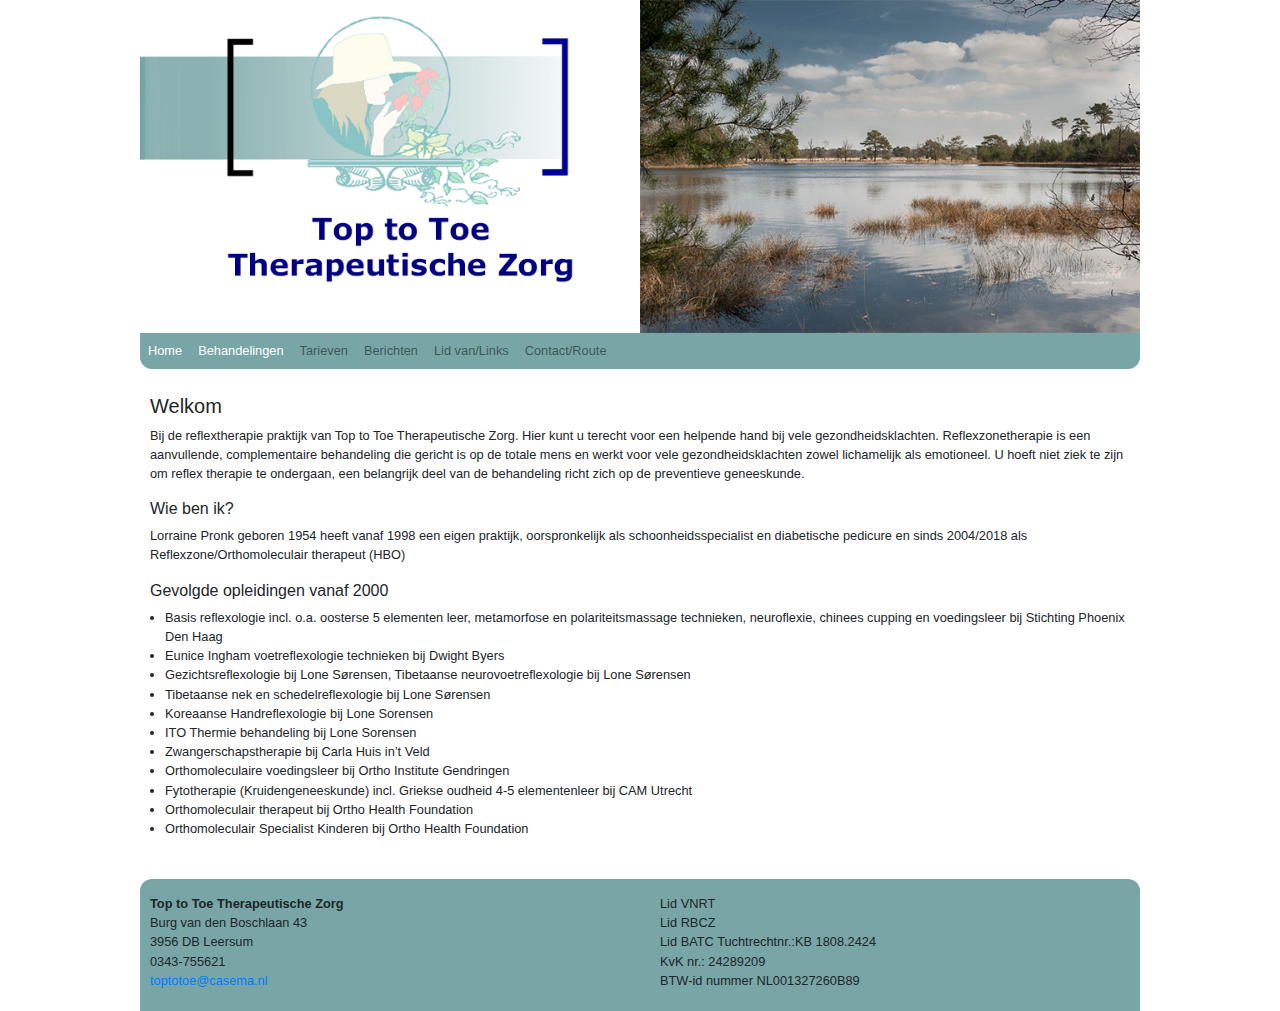
<file: index.html>
<!DOCTYPE html>
<html lang="en">
<head>
<!-- Global site tag (gtag.js) - Google Analytics -->
<script async src="https://www.googletagmanager.com/gtag/js?id=UA-113470590-1"></script>
<script>
  window.dataLayer = window.dataLayer || [];
  function gtag(){dataLayer.push(arguments);}
  gtag('js', new Date());

  gtag('config', 'UA-113470590-1');
</script>
  <title>Top to Toe Therapeutische Zorg</title>
  <meta charset="utf-8">
  <meta name="keywords" content="voetreflexologie, gezichtsreflexologie, handreflexologie, voedingsadvies, thermie, behandelingen, reflextherapeut, schedelreflexologie, zwangerschapstherapie, voedingsleer, fytotherapie, leersum, utrechtse heuvelrug, toptotoe ">
<meta name="description" content="Top To Toe, alternatieve therapeutische zorg.">
  <meta name="viewport" content="width=device-width, initial-scale=1">
<link rel="stylesheet" href="css/bootstrap2.min.css">
<link rel="stylesheet" href="js/bootstrap.min.js">
<!--favicon-->
<link rel="apple-touch-icon" sizes="57x57" href="/apple-icon-57x57.png">
<link rel="apple-touch-icon" sizes="60x60" href="/apple-icon-60x60.png">
<link rel="apple-touch-icon" sizes="72x72" href="/apple-icon-72x72.png">
<link rel="apple-touch-icon" sizes="76x76" href="/apple-icon-76x76.png">
<link rel="apple-touch-icon" sizes="114x114" href="/apple-icon-114x114.png">
<link rel="apple-touch-icon" sizes="120x120" href="/apple-icon-120x120.png">
<link rel="apple-touch-icon" sizes="144x144" href="/apple-icon-144x144.png">
<link rel="apple-touch-icon" sizes="152x152" href="/apple-icon-152x152.png">
<link rel="apple-touch-icon" sizes="180x180" href="/apple-icon-180x180.png">
<link rel="icon" type="image/png" sizes="192x192"  href="android-icon-192x192.png">
<link rel="icon" type="image/png" sizes="32x32" href="favicon-32x32.png">
<link rel="icon" type="image/png" sizes="96x96" href="favicon-96x96.png">
<link rel="icon" type="image/png" sizes="16x16" href="favicon-16x16.png">
<link rel="manifest" href="manifest.json">
<meta name="msapplication-TileColor" content="#ffffff">
<meta name="msapplication-TileImage" content="/ms-icon-144x144.png">
<meta name="theme-color" content="#ffffff">
  <script src="https://ajax.googleapis.com/ajax/libs/jquery/3.2.1/jquery.min.js"></script>
  <script src="https://cdnjs.cloudflare.com/ajax/libs/popper.js/1.12.6/umd/popper.min.js"></script>
  <script src="js/bootstrap.min.js"></script>
 <link rel="stylesheet" href="css/menu.css">
</head>

<body>

<!--De kop-->
<div class="container-fluid text-center">
 <img src="images/1_water.png" width="100%" height="600" class="img-fluid img-responsive img-rounded margin" style="display:inline;max-width: 1000px; ">
 </div>
 
<!--Menubalk-->
<nav class="navbar navbar-expand-md bg-menu navbar-dark" style="background-color:#78a6a7; max-width: 1000px; margin: 0 auto;padding:0px;border-radius: 0px 0px 12px 12px;" >
   <button class="navbar-toggler" type="button" data-toggle="collapse" data-target="#tab">
<span class="navbar-toggler-icon"></span>
  </button>
<div class="collapse navbar-collapse" id="tab">
      <ul class="navbar-nav" >
       <li class="nav-item active"><a class="nav-link" href="index.html">Home</a></li> <!--class="active bg-1"-->

<div class="dropdown">
  <li class="nav-item active"><button class="dropbtn nav-link">Behandelingen</button></li>
  <div class="dropdown-content">
  <a href="bestanden/batc5.pdf">BATC</a>
</div>  
</div>
       <li class="nav-item"><a class="nav-link" href="tarieven/tarieven.html">Tarieven</a></li>
       <li class="nav-item"><a class="nav-link" href="berichten/berichten.html">Berichten</a></li>
       <li class="nav-item"><a class="nav-link" href="links/links.html">Lid van/Links</a></li>
       <li class="nav-item"><a class="nav-link" href="contact/contact.html">Contact/Route</a></li>
      </ul>
</div>
</nav>

<!--broodtekst-->

<div class="container bg-3" style="max-width: 1000px; margin: auto;padding:25px 10px 25px;">
<h5>Welkom</h5>
  <p >Bij de reflextherapie praktijk van Top to Toe Therapeutische Zorg. Hier kunt u terecht voor een helpende hand bij vele gezondheidsklachten.
  Reflexzonetherapie is een aanvullende, complementaire behandeling die gericht is op de totale mens en werkt voor vele gezondheidsklachten zowel lichamelijk als emotioneel.
U hoeft niet ziek te zijn om reflex therapie te ondergaan, een belangrijk deel van de behandeling richt zich op de preventieve geneeskunde. 
</p>

<h6>Wie ben ik?</h6>
<p>Lorraine Pronk geboren 1954 heeft vanaf 1998 een eigen praktijk, oorspronkelijk als schoonheidsspecialist en diabetische pedicure en sinds 2004/2018 als Reflexzone/Orthomoleculair therapeut (HBO)</p>

<h6> Gevolgde opleidingen vanaf 2000</h6>
<ul style="margin-left: -25px;">
 <li>Basis reflexologie incl. o.a. oosterse 5 elementen leer, metamorfose en polariteitsmassage technieken, neuroflexie, chinees cupping en voedingsleer bij Stichting Phoenix Den Haag
</li>
 <li>Eunice Ingham voetreflexologie technieken bij Dwight Byers</li>
 <li>Gezichtsreflexologie bij Lone Sørensen, Tibetaanse neurovoetreflexologie bij Lone Sørensen</li>
 <li>Tibetaanse nek en schedelreflexologie bij Lone Sørensen </li>
 <li>Koreaanse Handreflexologie bij Lone Sorensen  </li>
 <li>ITO Thermie behandeling bij Lone Sorensen</li>
 <li>Zwangerschapstherapie bij Carla Huis in’t Veld</li>
 <li>Orthomoleculaire voedingsleer bij Ortho Institute  Gendringen</li>
 <li>Fytotherapie (Kruidengeneeskunde) incl. Griekse oudheid 4-5 elementenleer bij CAM Utrecht</li>
 <li>Orthomoleculair therapeut bij Ortho Health Foundation</li>
 <li>Orthomoleculair Specialist Kinderen bij Ortho Health Foundation</li></ul>
</div>

<!-- footer-->
<footer>
<div class="container " style="background-color:#78a6a7; max-width: 1000px; margin: 0 auto;padding:5px;border-radius: 12px 12px 0px 0px;"> 
 <div class="row">
  <div class="col-md-6" style="padding-left: 20px; padding-top:10px; padding-bottom:0px;">
   <b> Top to Toe Therapeutische Zorg</b></br>
   Burg van den Boschlaan 43</br>
   3956 DB Leersum</br>
   0343-755621</br>
   <a href="mailto:toptotoe@casema.nl" style="font-size-adjust: 12px;">toptotoe@casema.nl</a><br>
  
  </div>
 
  <div class="col-md-6" style="padding-left: 20px; padding-top:10px; padding-bottom:0px;">
   <p>Lid VNRT<br>
    Lid RBCZ<br>
    Lid BATC    Tuchtrechtnr.:KB 1808.2424<br>
    KvK nr.: 24289209<br>
   BTW-id nummer NL001327260B89<br>
   </p>
  
  </div>
 </div>
</div>
</footer>

</body>
</html>
</file>
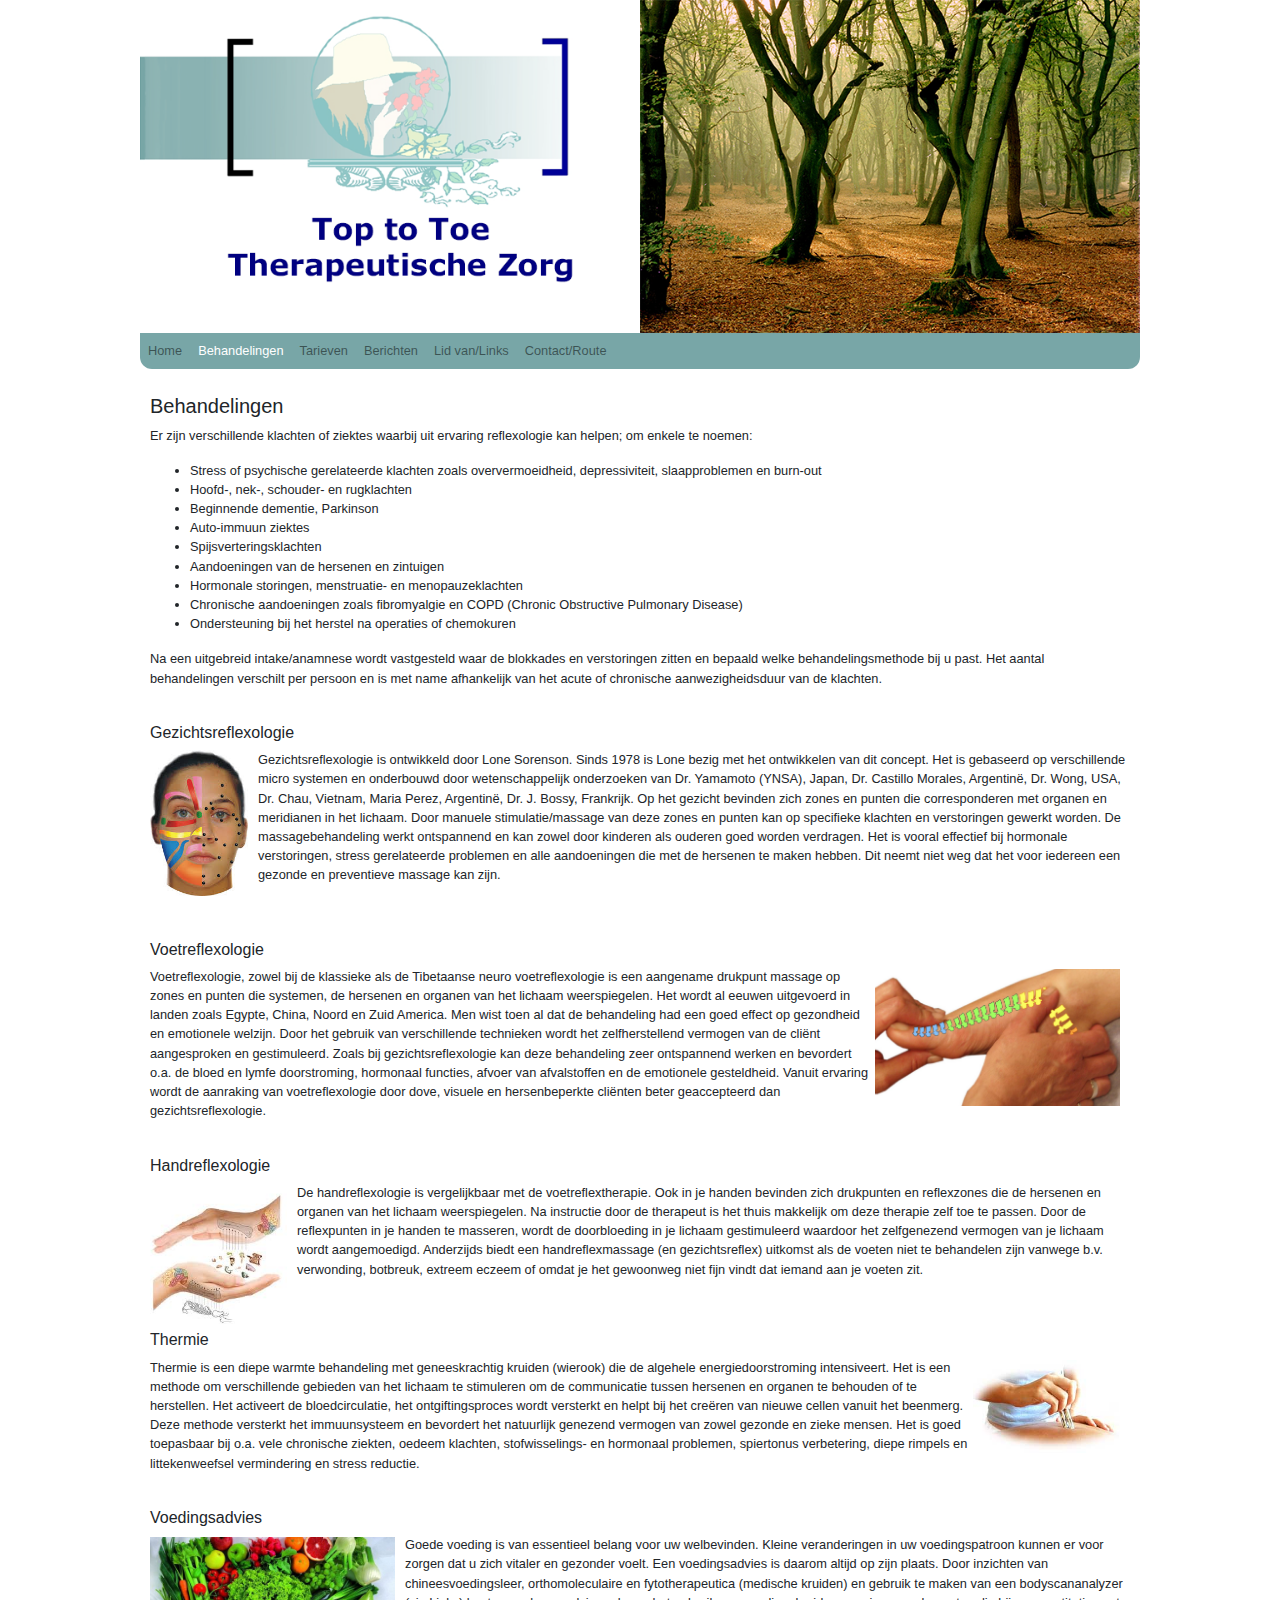
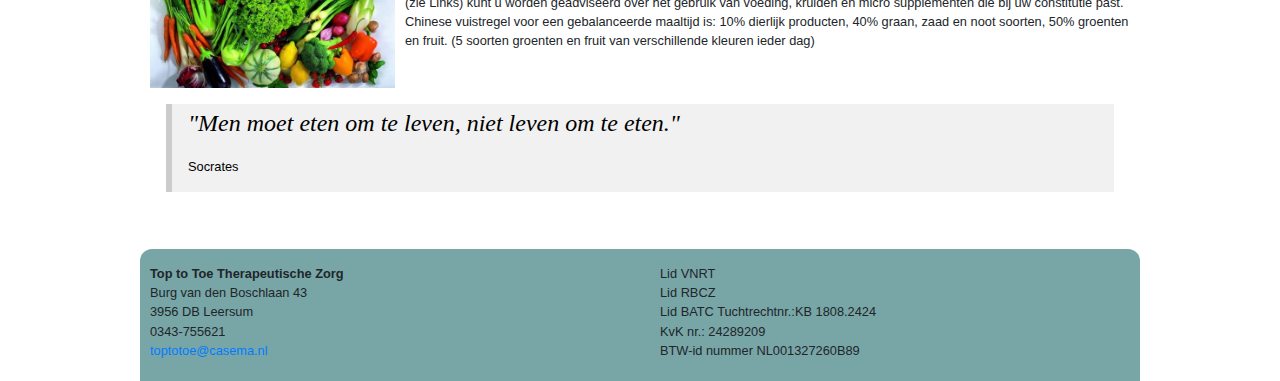
<file: behandelingen.html>
<!DOCTYPE html>
<html lang="en">
<head>
  <title>Top To Toe</title>
  <meta charset="utf-8">
  <meta name="keywords" content="voetreflexologie, gezichtsreflexologie, handreflexologie, voedingsadvies, thermie, behandelingen, voetreflex">
<meta name="description" content="Top To Toe, alternatieve therapeutische zorg, behandelingen">
<meta name="viewport" content="width=device-width, initial-scale=1, shrink-to-fit=no">
<link rel="stylesheet" href="../css/bootstrap2.min.css">
<link rel="stylesheet" href="../js/bootstrap.min.js">
<!--favicon-->
<link rel="apple-touch-icon" sizes="57x57" href="/apple-icon-57x57.png">
<link rel="apple-touch-icon" sizes="60x60" href="/apple-icon-60x60.png">
<link rel="apple-touch-icon" sizes="72x72" href="/apple-icon-72x72.png">
<link rel="apple-touch-icon" sizes="76x76" href="/apple-icon-76x76.png">
<link rel="apple-touch-icon" sizes="114x114" href="/apple-icon-114x114.png">
<link rel="apple-touch-icon" sizes="120x120" href="/apple-icon-120x120.png">
<link rel="apple-touch-icon" sizes="144x144" href="/apple-icon-144x144.png">
<link rel="apple-touch-icon" sizes="152x152" href="/apple-icon-152x152.png">
<link rel="apple-touch-icon" sizes="180x180" href="/apple-icon-180x180.png">
<link rel="icon" type="image/png" sizes="192x192"  href="android-icon-192x192.png">
<link rel="icon" type="image/png" sizes="32x32" href="favicon-32x32.png">
<link rel="icon" type="image/png" sizes="96x96" href="favicon-96x96.png">
<link rel="icon" type="image/png" sizes="16x16" href="favicon-16x16.png">
<link rel="manifest" href="../manifest.json">

<meta name="msapplication-TileColor" content="#ffffff">
<meta name="msapplication-TileImage" content="/ms-icon-144x144.png">
<meta name="theme-color" content="#ffffff">
  <script src="https://ajax.googleapis.com/ajax/libs/jquery/3.2.1/jquery.min.js"></script>
  <script src="https://cdnjs.cloudflare.com/ajax/libs/popper.js/1.12.6/umd/popper.min.js"></script>
  <script src="../js/bootstrap.min.js"></script>
<link rel="stylesheet" href="../css/menu.css">
</head>
<!--De kop-->
<div class="container-fluid text-center">
 <img class="img-fluid" src="../images/2_hout.png" width="100%" height="600" class="img-responsive img-rounded margin" style="display:inline;max-width: 1000px; ">
 </div>
 
<nav class="navbar navbar-expand-md bg-menu navbar-dark" style="background-color:#78a6a7; max-width: 1000px; margin: 0 auto;padding:0;border-radius: 0px 0px 12px 12px;">
   <button class="navbar-toggler" type="button" data-toggle="collapse" data-target="#tab">
<span class="navbar-toggler-icon"></span>
  </button>
<div class="collapse navbar-collapse" id="tab">
      <ul class="navbar-nav" >
       <li class="nav-item "><a class="nav-link" href="../index.html">Home</a></li> <!--class="active bg-1"-->
<!--       <li class="nav-item active"><a class="nav-link" href="behandelingen.html">Behandelingen</a></li>-->
<div class="dropdown">
  <li class="nav-item active"><button class="dropbtn nav-link">Behandelingen</button></li>
  <div class="dropdown-content">
  <a href="../bestanden/batc5.pdf">BATC</a>
</div>  
		  </div>
       <li class="nav-item"><a class="nav-link" href="../tarieven/tarieven.html">Tarieven</a></li>
       <li class="nav-item"><a class="nav-link" href="../berichten/berichten.html">Berichten</a></li>
       <li class="nav-item"><a class="nav-link" href="../links/links.html">Lid van/Links</a></li>
       <li class="nav-item"><a class="nav-link" href="../contact/contact.html">Contact/Route</a></li>
      </ul>
 </div>
</nav>
 </div></div>
 

<div class="container bg-3" style="max-width: 1000px; margin: auto;padding:25px 10px 25px;">
<div class="row">
<div class="col-sm-12">
<h5>Behandelingen</h5>
 <p>Er zijn verschillende klachten of ziektes waarbij uit ervaring reflexologie kan helpen; om enkele te noemen:
<ul><li>Stress of psychische gerelateerde klachten zoals oververmoeidheid, depressiviteit, slaapproblemen en burn-out</li>
<li>Hoofd-, nek-, schouder- en rugklachten</li>
<li>Beginnende dementie, Parkinson </li>
<li>Auto-immuun ziektes</li>
<li>Spijsverteringsklachten</li>
<li>Aandoeningen van de hersenen en zintuigen</li>
<li>Hormonale storingen, menstruatie- en menopauzeklachten</li>
<li>Chronische aandoeningen zoals fibromyalgie en COPD (Chronic Obstructive Pulmonary Disease)</li>
<li>Ondersteuning bij het herstel na operaties of chemokuren </li>
</ul>
Na een uitgebreid intake/anamnese wordt vastgesteld waar de blokkades en verstoringen zitten en bepaald welke behandelingsmethode bij u past.
Het aantal behandelingen verschilt per persoon en is met name afhankelijk van het acute of chronische aanwezigheidsduur van de klachten.</p>
<br>
</div>
</div>
<div class="row">
<div class="col-12">
<h6>Gezichtsreflexologie</h6>
<img src="../images/gezichtsreflexologie.jpg" style="float:left;width:10%; margin-right: 10px;margin-bottom: 25px;">
<p>
Gezichtsreflexologie is ontwikkeld door Lone Sorenson. Sinds 1978 is Lone bezig met het ontwikkelen van dit concept. Het is gebaseerd op verschillende micro systemen en onderbouwd door wetenschappelijk onderzoeken van Dr. Yamamoto (YNSA), Japan, Dr. Castillo Morales, Argentinë, Dr. Wong, USA, Dr. Chau, Vietnam, Maria Perez, Argentinë, Dr. J. Bossy, Frankrijk.
Op het gezicht bevinden zich zones en punten die corresponderen met organen en meridianen in het lichaam. Door manuele stimulatie/massage van deze zones en punten kan op specifieke klachten en verstoringen gewerkt worden.
De massagebehandeling werkt ontspannend en kan zowel door kinderen als ouderen goed worden verdragen. Het is vooral effectief bij hormonale verstoringen, stress gerelateerde problemen en alle aandoeningen die met de hersenen te maken hebben. Dit neemt niet weg dat het voor iedereen een gezonde en preventieve massage kan zijn.
</p>
</div>
</div>
<br>
<div class="row">
<div class="col-12">
<h6>Voetreflexologie</h6>
<p><img src="../images/voetreflexologie.png" style="float:right; width:25%; margin-top: 2px; margin-right: 10px; margin-bottom: 5px;">
Voetreflexologie, zowel bij de  klassieke als de Tibetaanse neuro voetreflexologie is een aangename drukpunt massage op zones en punten die systemen, de hersenen en organen van het lichaam weerspiegelen.
Het wordt al eeuwen uitgevoerd in landen zoals Egypte, China, Noord en Zuid America. Men wist toen al dat de behandeling had een goed effect op gezondheid en emotionele welzijn.
Door het gebruik van verschillende technieken wordt het zelfherstellend vermogen van de cliënt  aangesproken en gestimuleerd. Zoals bij gezichtsreflexologie kan deze behandeling zeer ontspannend werken en bevordert o.a. de bloed en lymfe doorstroming, hormonaal functies, afvoer van afvalstoffen en de emotionele gesteldheid.
Vanuit ervaring wordt de aanraking van voetreflexologie door dove, visuele en hersenbeperkte cliënten beter geaccepteerd dan gezichtsreflexologie.
</p><br>
</div>
</div>
<div class="row">
<div class="col-12">
<h6>Handreflexologie</h6>
<img src="../images/handreflexologie.jpg" style="float:left;width:15%;margin-left: -10px;  margin-right: 10px;">
<p>De handreflexologie is vergelijkbaar met de voetreflextherapie. Ook in je handen bevinden zich drukpunten en reflexzones die de hersenen en organen van het lichaam weerspiegelen.
Na instructie door de therapeut is het thuis makkelijk om deze therapie zelf toe te passen. Door de reflexpunten in je handen te masseren, wordt de doorbloeding in je lichaam gestimuleerd waardoor het zelfgenezend vermogen van je lichaam wordt aangemoedigd. 
Anderzijds biedt een handreflexmassage (en gezichtsreflex) uitkomst als de voeten niet te behandelen zijn vanwege b.v. verwonding, botbreuk, extreem eczeem of omdat je het gewoonweg niet fijn vindt dat iemand aan je voeten zit.
</p><br>
</div>
</div>
<div class="row">
<div class="col-12">
<h6>Thermie</h6>
<img src="../images/thermie.jpg" style="float:right;width:15%; margin-top: 2px; margin-right: 10px;">
<p>Thermie is een diepe warmte behandeling met geneeskrachtig kruiden (wierook) die de algehele energiedoorstroming intensiveert. Het is een methode om verschillende gebieden van het lichaam te stimuleren om de communicatie tussen hersenen en organen te behouden of te herstellen. Het activeert de bloedcirculatie, het ontgiftingsproces wordt versterkt en helpt bij het creëren van nieuwe cellen vanuit het beenmerg. Deze methode versterkt het immuunsysteem en bevordert het natuurlijk genezend vermogen van zowel gezonde en zieke mensen. Het is goed toepasbaar bij o.a. vele chronische ziekten, oedeem klachten, stofwisselings- en hormonaal problemen, spiertonus verbetering, diepe rimpels en littekenweefsel vermindering en stress reductie. 
</p><br>
</div>
</div>
<div class="row">
<div class="col-12">
<h6>Voedingsadvies</h6>
<img src="../images/voedingsadvies.jpg" style="float:left;width:15%;width:25%; margin-top: 2px; margin-right: 10px;">
<p>Goede voeding is van essentieel belang voor uw welbevinden. Kleine veranderingen in uw voedingspatroon kunnen er voor zorgen dat u zich vitaler en gezonder voelt. Een voedingsadvies is daarom altijd op zijn plaats. Door inzichten van chineesvoedingsleer, orthomoleculaire en fytotherapeutica (medische kruiden) en gebruik te maken van een bodyscananalyzer (zie Links) kunt u worden geadviseerd over het gebruik van voeding, kruiden en micro supplementen die bij uw constitutie past. 
Chinese vuistregel voor een gebalanceerde maaltijd is: 10% dierlijk producten, 40% graan, zaad en noot soorten, 50% groenten en fruit. (5 soorten groenten en fruit van verschillende kleuren ieder dag)</p>
</div>
</div>
<div class="w3-container" style="margin:0px 0px;">
  <div class="w3-panel w3-leftbar w3-light-grey">
    <p class="w3-xlarge w3-serif"><i>"Men moet eten om te leven, niet leven om te eten."</i></p>
    <p style="text-align: left;">Socrates</p>
  </div>
</div>
</p>

</div>

<!-- footer-->
<footer>
<div class="container " style="background-color:#78a6a7; max-width: 1000px; margin: 0 auto;padding:5px;border-radius: 12px 12px 0px 0px;"> 
 <div class="row">
  <div class="col-md-6" style="padding-left: 20px; padding-top:10px; padding-bottom:0px;">
   <b> Top to Toe Therapeutische Zorg</b></br>
   Burg van den Boschlaan 43</br>
   3956 DB Leersum</br>
   0343-755621</br>
   <a href="mailto:toptotoe@casema.nl" style="font-size-adjust: 12px;">toptotoe@casema.nl</a><br>
  
  </div>
 
  <div class="col-md-6" style="padding-left: 20px; padding-top:10px; padding-bottom:0px;">
   <p>Lid VNRT<br>
    Lid RBCZ<br>
    Lid BATC    Tuchtrechtnr.:KB 1808.2424<br>
    KvK nr.: 24289209<br>
   BTW-id nummer NL001327260B89<br>
   </p>
  
  </div>
 </div>
</div>
</footer>

</body>
</html>
</file>
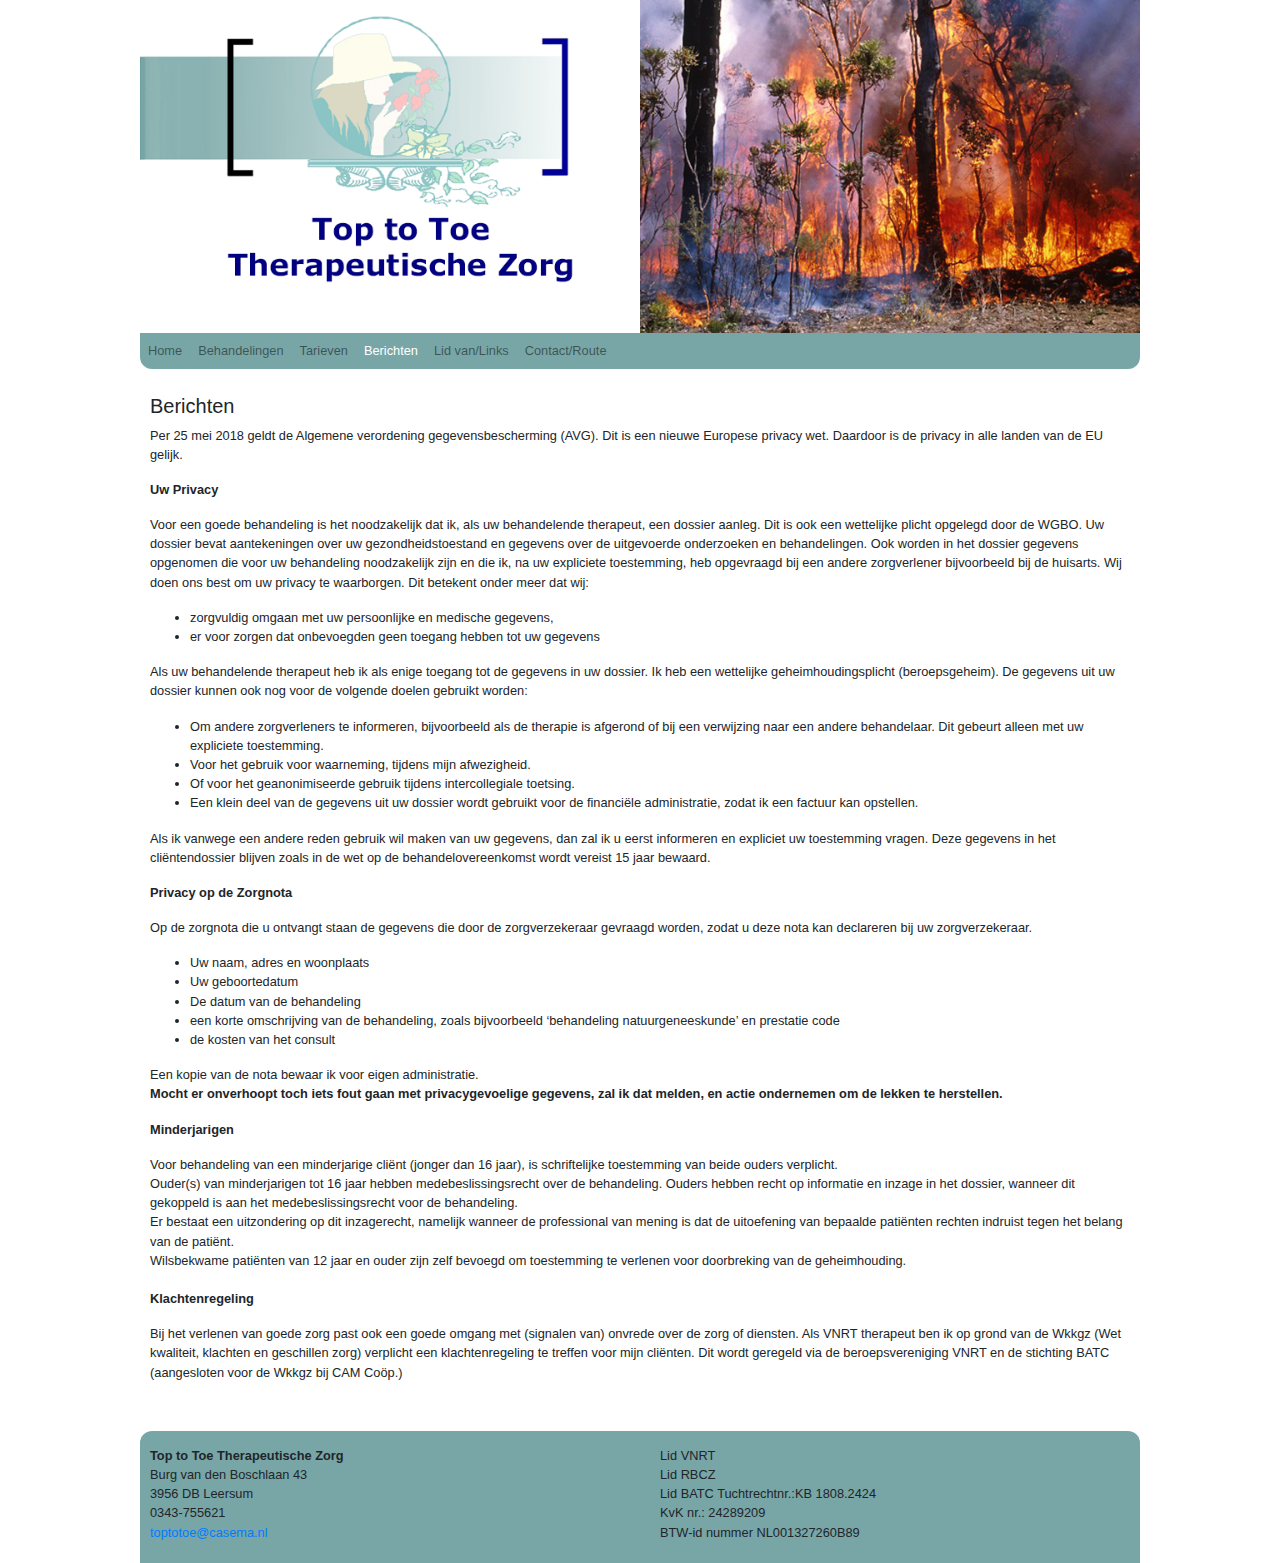
<file: berichten.html>
<!DOCTYPE html>
<html lang="en">
<head>
  <title>Top To Toe</title>
  <meta charset="utf-8">
  <meta name="viewport" content="width=device-width, initial-scale=1">
<link rel="stylesheet" href="../css/bootstrap2.min.css">
<link rel="stylesheet" href="../js/bootstrap.min.js">
<!--favicon-->
<link rel="apple-touch-icon" sizes="57x57" href="/apple-icon-57x57.png">
<link rel="apple-touch-icon" sizes="60x60" href="/apple-icon-60x60.png">
<link rel="apple-touch-icon" sizes="72x72" href="/apple-icon-72x72.png">
<link rel="apple-touch-icon" sizes="76x76" href="/apple-icon-76x76.png">
<link rel="apple-touch-icon" sizes="114x114" href="/apple-icon-114x114.png">
<link rel="apple-touch-icon" sizes="120x120" href="/apple-icon-120x120.png">
<link rel="apple-touch-icon" sizes="144x144" href="/apple-icon-144x144.png">
<link rel="apple-touch-icon" sizes="152x152" href="/apple-icon-152x152.png">
<link rel="apple-touch-icon" sizes="180x180" href="/apple-icon-180x180.png">
<link rel="icon" type="../image/png" sizes="192x192"  href="android-icon-192x192.png">
<link rel="icon" type="../image/png" sizes="32x32" href="favicon-32x32.png">
<link rel="icon" type="../image/png" sizes="96x96" href="favicon-96x96.png">
<link rel="icon" type="../image/png" sizes="16x16" href="favicon-16x16.png">
<link rel="manifest" href="manifest.json">
<meta name="msapplication-TileColor" content="#ffffff">
<meta name="msapplication-TileImage" content="/ms-icon-144x144.png">
<meta name="theme-color" content="#ffffff">
  <script src="https://ajax.googleapis.com/ajax/libs/jquery/3.2.1/jquery.min.js"></script>
  <script src="https://cdnjs.cloudflare.com/ajax/libs/popper.js/1.12.6/umd/popper.min.js"></script>
  <script src="../js/bootstrap.min.js"></script>
 <link rel="stylesheet" href="../css/menu.css">
</head>
<body>
<!--De kop-->
<div class="container-fluid text-center">
 <img class="img-fluid" src="../images/4_vuur.png" width="100%" height="600" class="img-responsive margin" style="display:inline;max-width: 1000px;">
 </div>

<!--Menubalk-->
<nav class="navbar navbar-expand-md bg-menu navbar-dark" style="background-color:#78a6a7; max-width: 1000px; margin: auto;padding:0;border-radius: 0px 0px 12px 12px;" >
   <button class="navbar-toggler" type="button" data-toggle="collapse" data-target="#tab">
<span class="navbar-toggler-icon"></span>
  </button>
<div class="collapse navbar-collapse" id="tab">
      <ul class="navbar-nav" >
       <li class="nav-item "><a class="nav-link" href="../index.html">Home</a></li> <!--class="active bg-1"-->
<div class="dropdown">
  <li class="nav-item"><button class="dropbtn nav-link">Behandelingen</button></li>
  <div class="dropdown-content">
  <a href="../bestanden/batc5.pdf">BATC</a>
</div> 
		  </div>
	<li class="nav-item"><a class="nav-link" href="../tarieven/tarieven.html">Tarieven</a></li>
       <li class="nav-item active"><a class="nav-link" href="berichten.html">Berichten</a></li>
       <li class="nav-item"><a class="nav-link" href="../links/links.html">Lid van/Links</a></li>
       <li class="nav-item"><a class="nav-link" href="../contact/contact.html">Contact/Route</a></li>
      </ul>
 </div>
</nav>


<!--broodtekst-->
<div class="container" style="max-width: 1000px; padding:25px 10px 25px;">
 <div class="row">
  <div class="col-sm-12">
    <h5> Berichten</h5>
 

   <p>Per 25 mei 2018 geldt de Algemene verordening gegevensbescherming (AVG). Dit is een nieuwe Europese privacy wet. Daardoor is de privacy in alle landen van de EU gelijk.</p>
 <p><h7><b>Uw Privacy</b></h7></p>
 <p>Voor een goede behandeling is het noodzakelijk dat ik, als uw behandelende therapeut, een dossier aanleg. Dit is ook een wettelijke plicht opgelegd door de WGBO. Uw dossier bevat aantekeningen over uw gezondheidstoestand en gegevens over de uitgevoerde onderzoeken en behandelingen. 
Ook worden in het dossier gegevens opgenomen die voor uw behandeling noodzakelijk zijn en die ik, na uw expliciete toestemming, heb opgevraagd bij een andere zorgverlener bijvoorbeeld bij de huisarts. 
Wij doen ons best om uw privacy te waarborgen. Dit betekent onder meer dat wij: 
</p>
<p><ul>
<li>zorgvuldig omgaan met uw persoonlijke en medische gegevens, </li>
<li>er voor zorgen dat onbevoegden geen toegang hebben tot uw gegevens</li> 
</ul>
</p>
<p>Als uw behandelende therapeut heb ik als enige toegang tot de gegevens in uw dossier. 
Ik heb een wettelijke geheimhoudingsplicht (beroepsgeheim). 
De gegevens uit uw dossier kunnen ook nog voor de volgende doelen gebruikt worden: 
<ul>
<li>	Om andere zorgverleners te informeren, bijvoorbeeld als de therapie is afgerond of bij een verwijzing naar een andere behandelaar. Dit gebeurt alleen met uw expliciete toestemming. </li>
<li>Voor het gebruik voor waarneming, tijdens mijn afwezigheid. </li>
<li>Of voor het geanonimiseerde gebruik tijdens intercollegiale toetsing. </li>
<li>Een klein deel van de gegevens uit uw dossier wordt gebruikt voor de financiële administratie, zodat ik een factuur kan opstellen. </li>
</ul>
</p>
<p>Als ik vanwege een andere reden gebruik wil maken van uw gegevens, dan zal ik u eerst informeren en expliciet uw toestemming vragen. 
Deze gegevens in het cliëntendossier blijven zoals in de wet op de behandelovereenkomst wordt vereist 15 jaar bewaard.
</p>
<p><h7><b>Privacy op de Zorgnota</b></h7><p>
<p>Op de zorgnota die u ontvangt staan de gegevens die door de zorgverzekeraar gevraagd worden, zodat u deze nota kan declareren bij uw zorgverzekeraar. 
<ul>
<li>	Uw naam, adres en woonplaats </li>
<li>Uw geboortedatum </li>
<li>De datum van de behandeling </li>
<li>een korte omschrijving van de behandeling, zoals bijvoorbeeld ‘behandeling natuurgeneeskunde’ en prestatie code </li>
<li>de kosten van het consult </li>
</ul>
Een kopie van de nota bewaar ik voor eigen administratie.<br>
<p><b>Mocht er onverhoopt toch iets fout gaan met privacygevoelige gegevens,
zal ik dat melden, en actie ondernemen om de lekken te herstellen.</b></p>
<p><b>Minderjarigen</b></p>
Voor behandeling van een minderjarige cliënt (jonger dan 16 jaar), is schriftelijke toestemming van beide ouders verplicht.<br>
Ouder(s) van minderjarigen tot 16 jaar hebben medebeslissingsrecht over de behandeling. Ouders hebben recht op informatie en inzage in het dossier, wanneer dit gekoppeld is aan het medebeslissingsrecht voor de behandeling.<br>
Er bestaat een uitzondering op dit inzagerecht, namelijk wanneer de professional van mening is dat de uitoefening van bepaalde patiënten rechten indruist tegen het belang van de patiënt.<br>
Wilsbekwame patiënten van 12 jaar en ouder zijn zelf bevoegd om toestemming te verlenen voor doorbreking van de geheimhouding.<br>
<br><p><b>Klachtenregeling</b></p>
<p>Bij het verlenen van goede zorg past ook een goede omgang met (signalen van) onvrede over de zorg of diensten. Als VNRT therapeut ben ik op grond van de Wkkgz (Wet kwaliteit, klachten en geschillen zorg) verplicht een klachtenregeling te treffen voor mijn cliënten. Dit wordt geregeld via de beroepsvereniging VNRT en de stichting BATC (aangesloten voor de Wkkgz  bij CAM Coöp.)


</p>
  </div>
  <div class="col-sm-6">
    <h6></h6>
  </div>
 </div>
</div>

<!-- footer-->
<footer>
<div class="container " style="background-color:#78a6a7; max-width: 1000px; margin: 0 auto;padding:5px;border-radius: 12px 12px 0px 0px;"> 
 <div class="row">
  <div class="col-md-6" style="padding-left: 20px; padding-top:10px; padding-bottom:0px;">
   <b> Top to Toe Therapeutische Zorg</b></br>
   Burg van den Boschlaan 43</br>
   3956 DB Leersum</br>
   0343-755621</br>
   <a href="mailto:toptotoe@casema.nl" style="font-size-adjust: 12px;">toptotoe@casema.nl</a><br>
  </div>
  <div class="col-md-6" style="padding-left: 20px; padding-top:10px; padding-bottom:0px;">
   <p>Lid VNRT<br>
    Lid RBCZ<br>
    Lid BATC    Tuchtrechtnr.:KB 1808.2424<br>
    KvK nr.: 24289209<br>
   BTW-id nummer NL001327260B89<br>
   </p>
  
  </div>
 </div>
</div>
</footer>

</body>
</html>
</file>
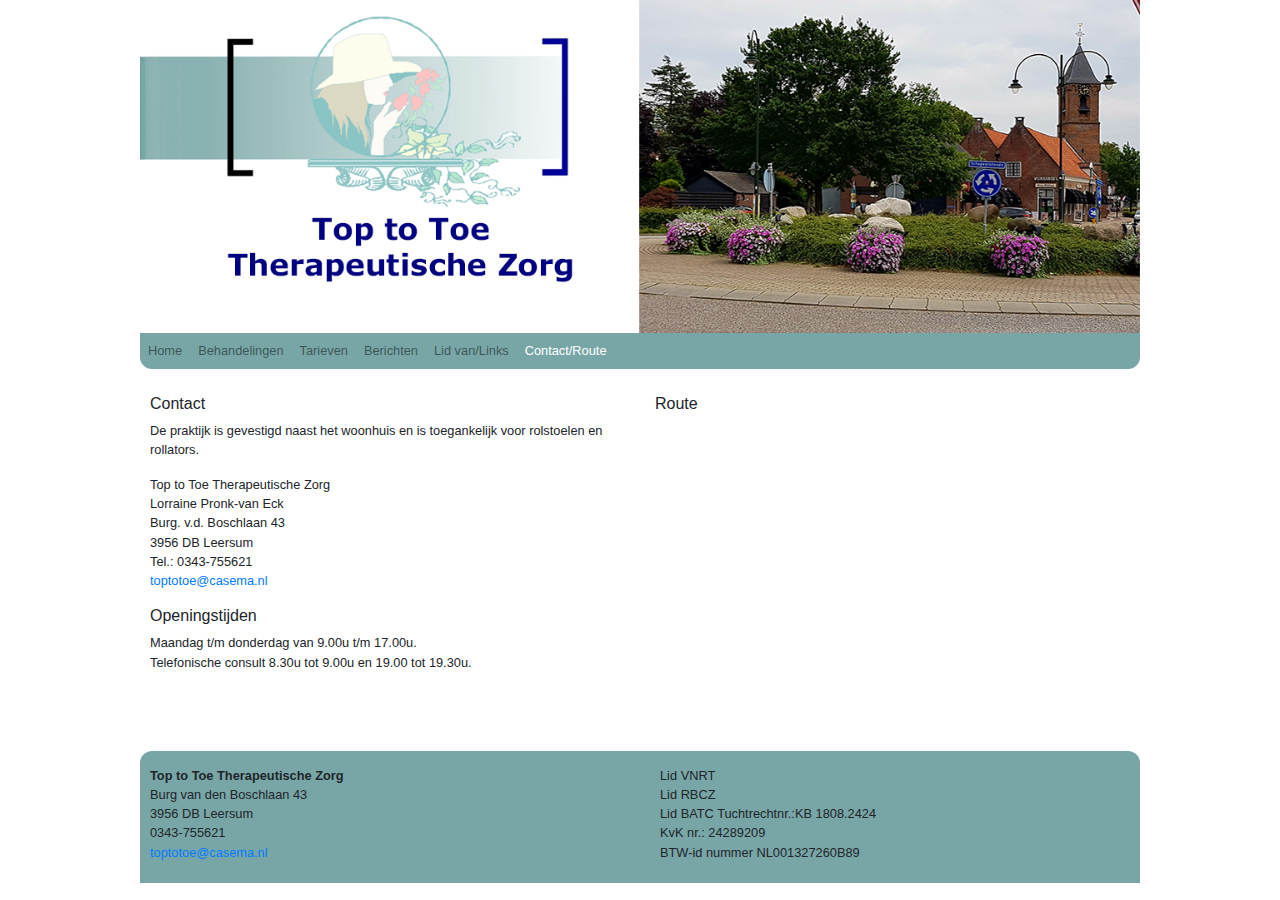
<file: contact.html>
<!DOCTYPE html>
<html lang="en">
<head>
  <title>Top To Toe</title>
  <meta charset="utf-8">
  <meta name="keywords" content="openingstijden, praktijk, leersum, route">
<meta name="description" content="Top to Toe Therapeutische Zorg.">
  <meta name="viewport" content="width=device-width, initial-scale=1">
<link rel="stylesheet" href="../css/bootstrap2.min.css">
<link rel="stylesheet" href="../js/bootstrap.min.js">

<!--favicon-->
<link rel="apple-touch-icon" sizes="57x57" href="/apple-icon-57x57.png">
<link rel="apple-touch-icon" sizes="60x60" href="/apple-icon-60x60.png">
<link rel="apple-touch-icon" sizes="72x72" href="/apple-icon-72x72.png">
<link rel="apple-touch-icon" sizes="76x76" href="/apple-icon-76x76.png">
<link rel="apple-touch-icon" sizes="114x114" href="/apple-icon-114x114.png">
<link rel="apple-touch-icon" sizes="120x120" href="/apple-icon-120x120.png">
<link rel="apple-touch-icon" sizes="144x144" href="/apple-icon-144x144.png">
<link rel="apple-touch-icon" sizes="152x152" href="/apple-icon-152x152.png">
<link rel="apple-touch-icon" sizes="180x180" href="/apple-icon-180x180.png">
<link rel="icon" type="image/png" sizes="192x192"  href="android-icon-192x192.png">
<link rel="icon" type="image/png" sizes="32x32" href="favicon-32x32.png">
<link rel="icon" type="image/png" sizes="96x96" href="favicon-96x96.png">
<link rel="icon" type="image/png" sizes="16x16" href="favicon-16x16.png">
<link rel="manifest" href="/manifest.json">
<meta name="msapplication-TileColor" content="#ffffff">
<meta name="msapplication-TileImage" content="/ms-icon-144x144.png">
<meta name="theme-color" content="#ffffff">
  <script src="https://ajax.googleapis.com/ajax/libs/jquery/3.2.1/jquery.min.js"></script>
  <script src="https://cdnjs.cloudflare.com/ajax/libs/popper.js/1.12.6/umd/popper.min.js"></script>
  <script src="../js/bootstrap.min.js"></script>
 <link rel="stylesheet" href="../css/menu.css">
</head>
<body>
<!--De kop-->
<div class="container-fluid text-center">
 <img class="img-fluid" src="../images/5_schaapjes.png" width="100%" height="600" class="img-responsive img-rounded " style="display:inline;max-width: 1000px; ">
 </div>
 
<!--Menubalk-->
<nav class="navbar navbar-expand-md bg-menu navbar-dark" style="background-color:#78a6a7; max-width: 1000px; margin: 0 auto;padding:0;border-radius: 0px 0px 12px 12px;" >
   <button class="navbar-toggler" type="button" data-toggle="collapse" data-target="#tab">
<span class="navbar-toggler-icon"></span>
  </button>
<div class="collapse navbar-collapse" id="tab">
      <ul class="navbar-nav" >
       <li class="nav-item "><a class="nav-link" href="../index.html">Home</a></li> <!--class="active bg-1"-->
<div class="dropdown">
  <li class="nav-item"><button class="dropbtn nav-link">Behandelingen</button></li>
  <div class="dropdown-content">
  <a href="../bestanden/batc5.pdf">BATC</a>
</div> 
		  </div>       <li class="nav-item"><a class="nav-link" href="../tarieven/tarieven.html">Tarieven</a></li>
       <li class="nav-item"><a class="nav-link" href="../berichten/berichten.html">Berichten</a></li>
       <li class="nav-item"><a class="nav-link" href="../links/links.html">Lid van/Links</a></li>
       <li class="nav-item active" ><a class="nav-link" href="contact.html">Contact/Route</a></li>
      </ul>
</div>
</nav>

<!--broodtekst-->
<div class="container bg-3" style="max-width: 1000px; margin: auto;padding:25px 10px 25px;">
 <div class="row">
  <div class="col-sm-6">
    <h6> Contact</h6>
    <p>De praktijk is gevestigd naast het woonhuis en is toegankelijk voor rolstoelen en rollators.</p>
    <p>Top to Toe Therapeutische Zorg<br>
    Lorraine Pronk-van Eck<br>
    Burg. v.d. Boschlaan 43<br>
    3956 DB Leersum<br>
    Tel.:    0343-755621<br>
    <a href="mailto:toptotoe@casema.nl" style="font-size-adjust: 12px;">toptotoe@casema.nl</a></p>
    <h6>Openingstijden</h6>
   
    <p>Maandag t/m donderdag van 9.00u t/m 17.00u. <br>
    Telefonische consult 8.30u tot 9.00u en 19.00 tot 19.30u.</p>
    <p></p>
  </div>
  <div class="col-sm-6">
    <h6>Route</h6>
<iframe src="https://www.google.com/maps/embed?pb=!1m18!1m12!1m3!1d1227.749756426316!2d5.423499976183692!3d52.015997245648634!2m3!1f0!2f0!3f0!3m2!1i1024!2i768!4f13.1!3m3!1m2!1s0x47c65a651f999049%3A0x5ed337fd85ff54b9!2sTop+To+Toe+Therapeutische+Zorg!5e0!3m2!1snl!2snl!4v1516540553831" width="400" height="300" frameborder="0" style="border:0" allowfullscreen></iframe>
  </div>
 </div>
</div>

<!-- footer-->
<footer>
<div class="container " style="background-color:#78a6a7; max-width: 1000px; margin: 0 auto;padding:5px;border-radius: 12px 12px 0px 0px;"> 
 <div class="row">
  <div class="col-md-6" style="padding-left: 20px; padding-top:10px; padding-bottom:0px;">
   <b> Top to Toe Therapeutische Zorg</b></br>
   Burg van den Boschlaan 43</br>
   3956 DB Leersum</br>
   0343-755621</br>
   <a href="mailto:toptotoe@casema.nl" style="font-size-adjust: 12px;">toptotoe@casema.nl</a><br>
  
  </div>
 
  <div class="col-md-6" style="padding-left: 20px; padding-top:10px; padding-bottom:0px;">
   <p>Lid VNRT<br>
    Lid RBCZ<br>
    Lid BATC    Tuchtrechtnr.:KB 1808.2424<br>
    KvK nr.: 24289209<br>
   BTW-id nummer NL001327260B89<br>
   </p>
  
  </div>
 </div>
</div>
</footer>

</body>
</html>
</file>
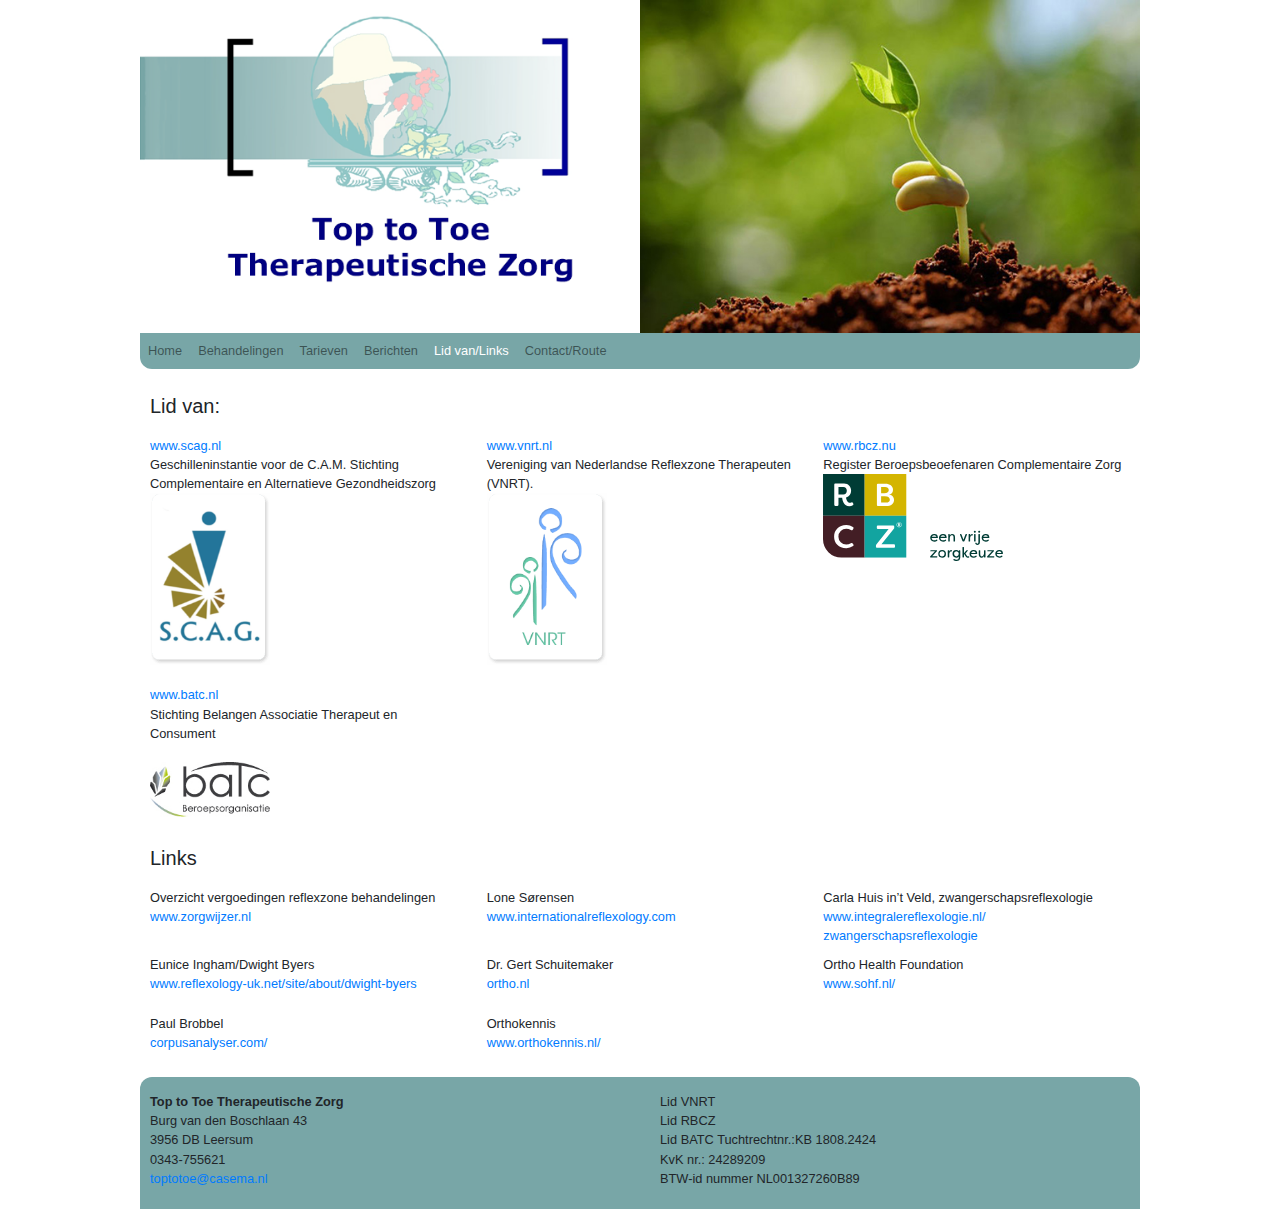
<file: links.html>
<!DOCTYPE html>
<html lang="en">
<head>
  <title>Top To Toe</title>
  <meta charset="utf-8">
  <meta name="keywords" content="SCAG, VNRT, RBCZ, internationalreflexology, reflex-zonetherapie, zwangerschapreflexologie, Dwight Byers, Gert Schuitemakers, Eunice Ingham, Carla in't Veld ">
<meta name="description" content="Top To Toe, alternatieve therapeutische zorg.">
  <meta name="viewport" content="width=device-width, initial-scale=1">
<link rel="stylesheet" href="../css/bootstrap2.min.css">
<link rel="stylesheet" href="../js/bootstrap.min.js">
<!--favicon-->
<link rel="apple-touch-icon" sizes="57x57" href="/apple-icon-57x57.png">
<link rel="apple-touch-icon" sizes="60x60" href="/apple-icon-60x60.png">
<link rel="apple-touch-icon" sizes="72x72" href="/apple-icon-72x72.png">
<link rel="apple-touch-icon" sizes="76x76" href="/apple-icon-76x76.png">
<link rel="apple-touch-icon" sizes="114x114" href="/apple-icon-114x114.png">
<link rel="apple-touch-icon" sizes="120x120" href="/apple-icon-120x120.png">
<link rel="apple-touch-icon" sizes="144x144" href="/apple-icon-144x144.png">
<link rel="apple-touch-icon" sizes="152x152" href="/apple-icon-152x152.png">
<link rel="apple-touch-icon" sizes="180x180" href="/apple-icon-180x180.png">
<link rel="icon" type="image/png" sizes="192x192"  href="android-icon-192x192.png">
<link rel="icon" type="image/png" sizes="32x32" href="favicon-32x32.png">
<link rel="icon" type="image/png" sizes="96x96" href="favicon-96x96.png">
<link rel="icon" type="image/png" sizes="16x16" href="favicon-16x16.png">
<link rel="manifest" href="/manifest.json">
<meta name="msapplication-TileColor" content="#ffffff">
<meta name="msapplication-TileImage" content="/ms-icon-144x144.png">
<meta name="theme-color" content="#ffffff">
  <script src="https://ajax.googleapis.com/ajax/libs/jquery/3.2.1/jquery.min.js"></script>
  <script src="https://cdnjs.cloudflare.com/ajax/libs/popper.js/1.12.6/umd/popper.min.js"></script>
  <script src="../js/bootstrap.min.js"></script>
 <link rel="stylesheet" href="../css/menu.css">
</head>
<body>
<!--De kop-->
<div class="container-fluid text-center">
 <img  class="img-fluid img-responsive margin" src="../images/6_earth.png" width="100%" height="600" class="img-fluid img-responsive img-rounded margin" style="display:inline;max-width: 1000px; ">
</div>
 
<!--Menubalk-->
<nav class="navbar navbar-expand-md bg-menu navbar-dark" style="background-color:#78a6a7; max-width: 1000px; margin: 0 auto;padding:0;border-radius: 0px 0px 12px 12px;" >
   <button class="navbar-toggler" type="button" data-toggle="collapse" data-target="#tab">
<span class="navbar-toggler-icon"></span>
  </button>
<div class="collapse navbar-collapse" id="tab">
      <ul class="navbar-nav" >
       <li class="nav-item "><a class="nav-link" href="../index.html">Home</a></li> <!--class="active bg-1"-->
<div class="dropdown">
  <li class="nav-item"><button class="dropbtn nav-link">Behandelingen</button></li>
  <div class="dropdown-content">
  <a href="../bestanden/batc5.pdf">BATC</a>
</div> 
		  </div>       <li class="nav-item"><a class="nav-link" href="../tarieven/tarieven.html">Tarieven</a></li>
       <li class="nav-item"><a class="nav-link" href="../berichten/berichten.html">Berichten</a></li>
       <li class="nav-item active"><a class="nav-link" href="links.html">Lid van/Links</a></li>
       <li class="nav-item"><a class="nav-link" href="../contact/contact.html">Contact/Route</a></li>
      </ul>
</div>
</nav>

<!--Broodtekst--> 
<div class="container bg-3" style="max-width: 1000px; margin: auto;padding:25px 10px 25px;">
<div class="row">
 <div class="col-sm-12">
  <h5>Lid van:</h5>
  <div class="row"> 
   <div class="col-sm-4" style="padding-top:10px; padding-bottom:10px;">
    <tr><td><a href="http://www.scag.nl">www.scag.nl</a></td></tr><br>
    <tr><td>Geschilleninstantie voor de C.A.M.</td></tr>
    <tr><td>Stichting Complementaire en Alternatieve Gezondheidszorg</td></tr><br>
    <tr> <td><img src="../images/scag.png" width="120"></td></tr>
   </div>
   <div class="col-sm-4" style="padding-top:10px; padding-bottom:10px;">
     <tr><td><a href="http://www.vnrt.nl">www.vnrt.nl</a></td><br></tr>
     <tr><td>Vereniging van Nederlandse Reflexzone Therapeuten (VNRT).</td></tr><br>
     <tr><td><img src="../images/vnrt.png" width="120"></td></tr><br>
   </div>
   <div class="col-sm-4" style="padding-top:10px; padding-bottom:10px;">
	<tr><td><a href="http://www.rbcz.nu">www.rbcz.nu</a></td><br></tr>
    <tr><td>Register Beroepsbeoefenaren Complementaire Zorg</td></tr><br>
    <tr><td><img src="../images/RBCZ-logo-payoff.svg" width="180"></td><br></tr>
   </div>
    <div class="col-sm-4" style="padding-top:10px; padding-bottom:10px;">
	<tr><td><a href="http://www.batc.nl">www.batc.nl</a></td><br></tr>
    <tr><td>Stichting Belangen Associatie Therapeut en Consument</td></tr><br>
    <tr><td> &nbsp </td></tr><br>
    <tr><td><img src="../images/batc.jpg" width="120"></td><br></tr><br>
   </div>
  </div>
 </div>
</div>
<div class="row">
 <div class="col-sm-12">
 <h5>Links</h5>
  <div class="row"> 
   <div class="col-sm-4" style="padding-top:10px; padding-bottom:10px;">
    <tr><td>Overzicht vergoedingen reflexzone behandelingen</td></tr><br>
	<tr><td><a href="http://www.zorgwijzer.nl/vergoeding/reflexzonetherapie" target="_blank">www.zorgwijzer.nl</a></td></tr>
   </div>
   <div class="col-sm-4" style="padding-top:10px; padding-bottom:10px;">
	<tr><td>Lone Sørensen</td></tr><br>
    <tr><td><a href="http://www.internationalreflexology.com" target="_blank">www.internationalreflexology.com</a></td></tr>
   </div>
   <div class="col-sm-4" style="padding-top:10px;">
    <tr><td>Carla Huis in’t Veld, zwangerschapsreflexologie</td></tr><br>
    <tr><td><a href="http://www.integralereflexologie.nl/zwangerschapsreflexologie" target="_blank">www.integralereflexologie.nl/ zwangerschapsreflexologie</a></td></tr>
   </div>
   <div class="col-sm-4" style="padding-top:10px; padding-bottom:10px;">
    <tr><td>Eunice Ingham/Dwight Byers</td></tr><br>
    <tr><td><a href="http://www.reflexology-uk.net/site/about/dwight-byers" target="_blank">www.reflexology-uk.net/site/about/dwight-byers</a></td></tr>
   </div>
   <div class="col-sm-4" style="padding-top:10px; padding-bottom:10px;">
    <tr><td>Dr. Gert Schuitemaker</td></tr><br>
    <tr><td><a href="https://ortho.nl/" target="_blank">ortho.nl</a></td></tr>
   </div>
  
       <div class="col-sm-4" style="padding-top:10px;">
    <tr><td>Ortho Health Foundation</td></tr><br>
    <tr><td><a href="http://www.sohf.nl/" target="_blank">www.sohf.nl/</a></td></tr>
   </div>
	       <div class="col-sm-4" style="padding-top:10px;">
    <tr><td>Paul Brobbel</td></tr><br>
    <tr><td><a href="https://corpusanalyser.com/" target="_blank">corpusanalyser.com/</a></td></tr>
   </div>
	         <div class="col-sm-4" style="padding-top:10px;">
    <tr><td>Orthokennis</td></tr><br>
    <tr><td><a href="https://www.orthokennis.nl/" target="_blank">www.orthokennis.nl/</a></td></tr>
   </div>
  </div>
 </div>
</div>
</div>


<!-- footer-->
<footer>
<div class="container " style="background-color:#78a6a7; max-width: 1000px; margin: 0 auto;padding:5px;border-radius: 12px 12px 0px 0px;"> 
 <div class="row">
  <div class="col-md-6" style="padding-left: 20px; padding-top:10px; padding-bottom:0px;">
   <b> Top to Toe Therapeutische Zorg</b></br>
   Burg van den Boschlaan 43</br>
   3956 DB Leersum</br>
   0343-755621</br>
   <a href="mailto:toptotoe@casema.nl" style="font-size-adjust: 12px;">toptotoe@casema.nl</a><br>
  
  </div>
 
  <div class="col-md-6" style="padding-left: 20px; padding-top:10px; padding-bottom:0px;">
   <p>Lid VNRT<br>
    Lid RBCZ<br>
    Lid BATC    Tuchtrechtnr.:KB 1808.2424<br>
    KvK nr.: 24289209<br>
   BTW-id nummer NL001327260B89<br>
   </p>
  
  </div>
 </div>
</div>
</footer>

</body>
</html>
</file>
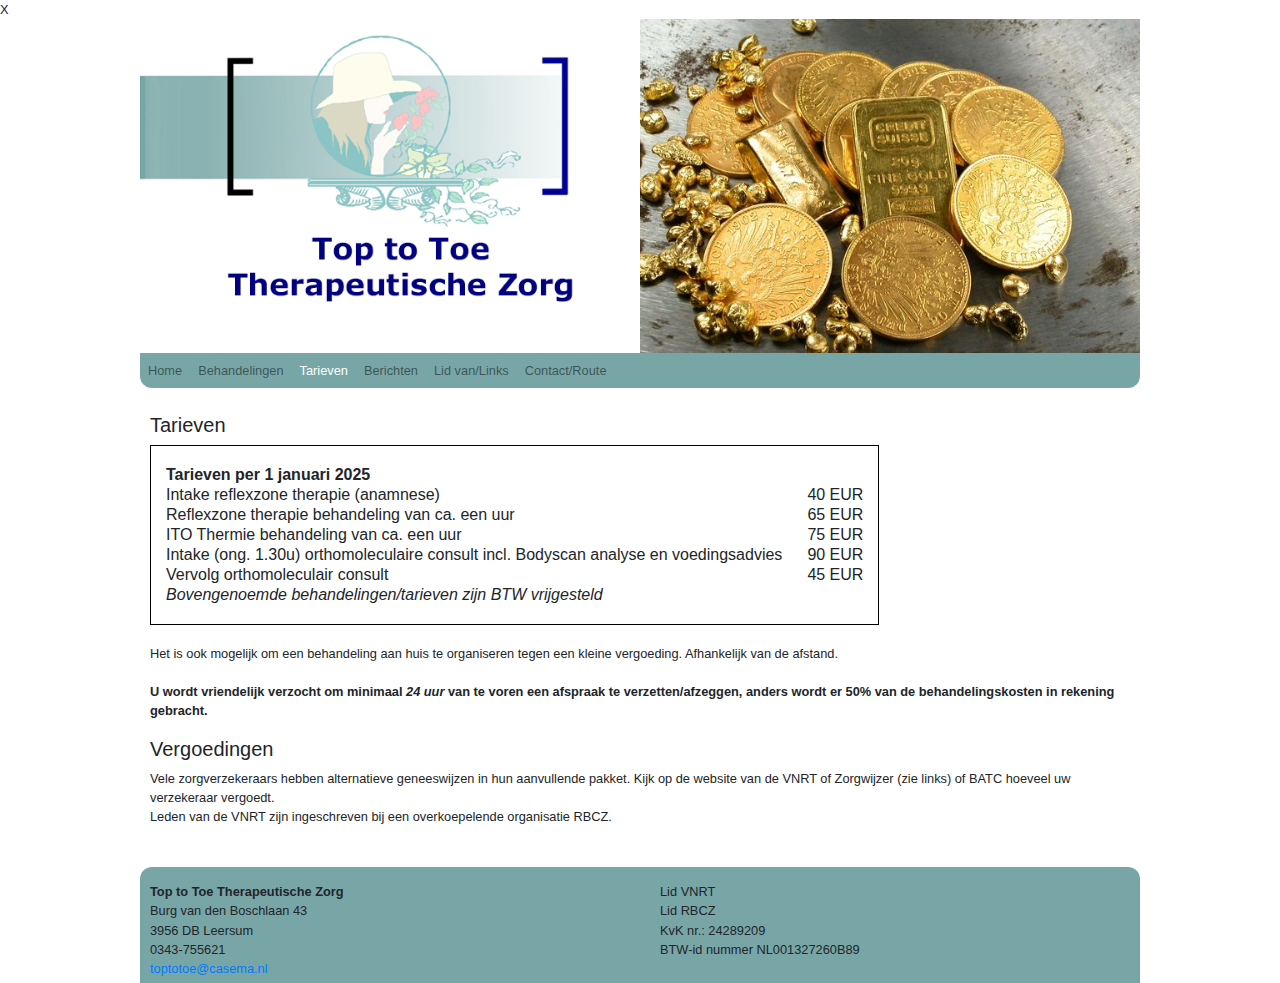
<file: tarieven.html>
X<!DOCTYPE html>
<html lang="en">
<head>
  <title>Top To Toe</title>
  <meta charset="utf-8">
  <meta name="keywords" content="alternatieve geneeswijzen, intake, anamnase, zorgverzekeraars, VNRT, RBCZ ">
<meta name="description" content="Top To Toe, alternatieve therapeutische zorg.">
  <meta name="viewport" content="width=device-width, initial-scale=1">
<link rel="stylesheet" href="../css/bootstrap2.min.css">
<link rel="stylesheet" href="../js/bootstrap.min.js">
<!--favicon-->
<link rel="apple-touch-icon" sizes="57x57" href="/apple-icon-57x57.png">
<link rel="apple-touch-icon" sizes="60x60" href="/apple-icon-60x60.png">
<link rel="apple-touch-icon" sizes="72x72" href="/apple-icon-72x72.png">
<link rel="apple-touch-icon" sizes="76x76" href="/apple-icon-76x76.png">
<link rel="apple-touch-icon" sizes="114x114" href="/apple-icon-114x114.png">
<link rel="apple-touch-icon" sizes="120x120" href="/apple-icon-120x120.png">
<link rel="apple-touch-icon" sizes="144x144" href="/apple-icon-144x144.png">
<link rel="apple-touch-icon" sizes="152x152" href="/apple-icon-152x152.png">
<link rel="apple-touch-icon" sizes="180x180" href="/apple-icon-180x180.png">
<link rel="icon" type="image/png" sizes="192x192"  href="android-icon-192x192.png">
<link rel="icon" type="image/png" sizes="32x32" href="favicon-32x32.png">
<link rel="icon" type="image/png" sizes="96x96" href="favicon-96x96.png">
<link rel="icon" type="image/png" sizes="16x16" href="favicon-16x16.png">
<link rel="manifest" href="/manifest.json">
<meta name="msapplication-TileColor" content="#ffffff">
<meta name="msapplication-TileImage" content="/ms-icon-144x144.png">
<meta name="theme-color" content="#ffffff">
  <script src="https://ajax.googleapis.com/ajax/libs/jquery/3.2.1/jquery.min.js"></script>
  <script src="https://cdnjs.cloudflare.com/ajax/libs/popper.js/1.12.6/umd/popper.min.js"></script>
  <script src="../js/bootstrap.min.js"></script>
</head>
<link rel="stylesheet" href="../css/menu.css">
<body>
<!--De kop-->
<div class="container-fluid text-center">
 <img class="img-fluid" src="../images/3_metaal.png" width="100%" height="600" class="img-responsive img-rounded margin" style="display:inline;max-width: 1000px;">
 </div>

<!--Menubalk-->
<nav class="navbar navbar-expand-md bg-menu navbar-dark" style="background-color:#78a6a7; max-width: 1000px; margin: 0 auto;padding:0;border-radius: 0px 0px 12px 12px;" >
   <button class="navbar-toggler" type="button" data-toggle="collapse" data-target="#tab">
<span class="navbar-toggler-icon"></span>
  </button>
<div class="collapse navbar-collapse" id="tab">
      <ul class="navbar-nav" >
       <li class="nav-item "><a class="nav-link" href="../index.html">Home</a></li> <!--class="active bg-1"-->
<div class="dropdown">
  <li class="nav-item"><button class="dropbtn nav-link">Behandelingen</button></li>
  <div class="dropdown-content">
  <a href="../bestanden/batc5.pdf">BATC</a>
</div> 
		  </div>       <li class="nav-item active"><a class="nav-link" href="tarieven.html">Tarieven</a></li>
       <li class="nav-item"><a class="nav-link" href="../berichten/berichten.html">Berichten</a></li>
       <li class="nav-item"><a class="nav-link" href="../links/links.html">Lid van/Links</a></li>
       <li class="nav-item"><a class="nav-link" href="../contact/contact.html">Contact/Route</a></li>
      </ul>
 </div>
</nav>
 </div></div>
<div class="container bg-3" style="max-width: 1000px; margin: auto;padding:25px 10px 25px;">
<h5>Tarieven</h5>
  <table style="border: 1px solid black; padding: 15px 15px 15px 15px; border-spacing: 15px;">
   <tr>
    <th style="padding-top:20px; padding-left: 15px;padding-right:15px;">Tarieven per 1 januari 2025</th>
    <th style="padding-top:20px; padding-left: 15px;padding-right:15px;">&nbsp;
    </th>
   </tr>
   <tr>
    <td style="padding-left:15px;padding-right:15px;">  Intake reflexzone therapie (anamnese)</td>
	<td style="padding-left:10px;padding-right:15px;">40 EUR</td>
   </tr>
   <tr>
  	<td style="padding-left:15px;padding-right:15px;">Reflexzone therapie behandeling van ca. een uur</td>
	<td style="padding-left:10px;padding-right:15px;">65 EUR</td>
   </tr>
   <tr>
  	<td style="padding-left:15px;padding-right:15px;">ITO Thermie behandeling van ca. een uur</td>
	<td style="padding-left:10px;padding-right:15px;">75 EUR</td>
   </tr>
   <tr>
  	<td style="padding-left:15px;padding-right:15px;">Intake (ong. 1.30u) orthomoleculaire consult incl. Bodyscan analyse en voedingsadvies</td>
	<td style="padding-left:10px;padding-right:15px;">90 EUR</td>
   </tr>
   <tr>
    <td style="padding-left:15px;padding-right:15px;">Vervolg orthomoleculair consult</td>
	<td style="padding-left:10px;padding-right:15px;">45 EUR</td>
   </tr>
      <tr>
     	<td style="padding-bottom:20px;padding-left:15px;padding-right:15px;"><i>Bovengenoemde behandelingen/tarieven zijn BTW vrijgesteld</i></td>
	<td style="padding-bottom:20px;padding-left:10px;padding-right:15px;"></td>
   </tr>
 </table>
<br>
<p>Het is ook mogelijk om een behandeling aan huis te organiseren tegen een kleine vergoeding. Afhankelijk van de afstand.
<br>
<br>
<strong>U wordt vriendelijk verzocht om minimaal <i>24 uur</i> van te voren een afspraak te verzetten/afzeggen, anders wordt er 50% van de behandelingskosten in rekening gebracht.</strong>
<br>
</p>
<h5>Vergoedingen</h5>
<p> Vele zorgverzekeraars hebben alternatieve geneeswijzen in hun aanvullende pakket. Kijk op de website van de VNRT of Zorgwijzer (zie links) of BATC hoeveel uw verzekeraar vergoedt.<br>
Leden van de VNRT zijn ingeschreven bij een overkoepelende organisatie RBCZ.
</p>

</div>

<!-- footer-->
<footer>
<div class="container " style="background-color:#78a6a7; max-width: 1000px; margin: 0 auto;padding:5px;border-radius: 12px 12px 0px 0px;"> 
 <div class="row">
  <div class="col-md-6" style="padding-left: 20px; padding-top:10px; padding-bottom:0px;">
   <b> Top to Toe Therapeutische Zorg</b></br>
   Burg van den Boschlaan 43</br>
   3956 DB Leersum</br>
   0343-755621</br>
   <a href="mailto:toptotoe@casema.nl" style="font-size-adjust: 12px;">toptotoe@casema.nl</a><br>
  
  </div>
 
  <div class="col-md-6" style="padding-left: 20px; padding-top:10px; padding-bottom:0px;">
   <p>Lid VNRT<br>
    Lid RBCZ<br>
    KvK nr.: 24289209<br>
   BTW-id nummer NL001327260B89<br>
   </p>
  
  </div>
 </div>
</div>
</footer>
</body>
</html>
</file>
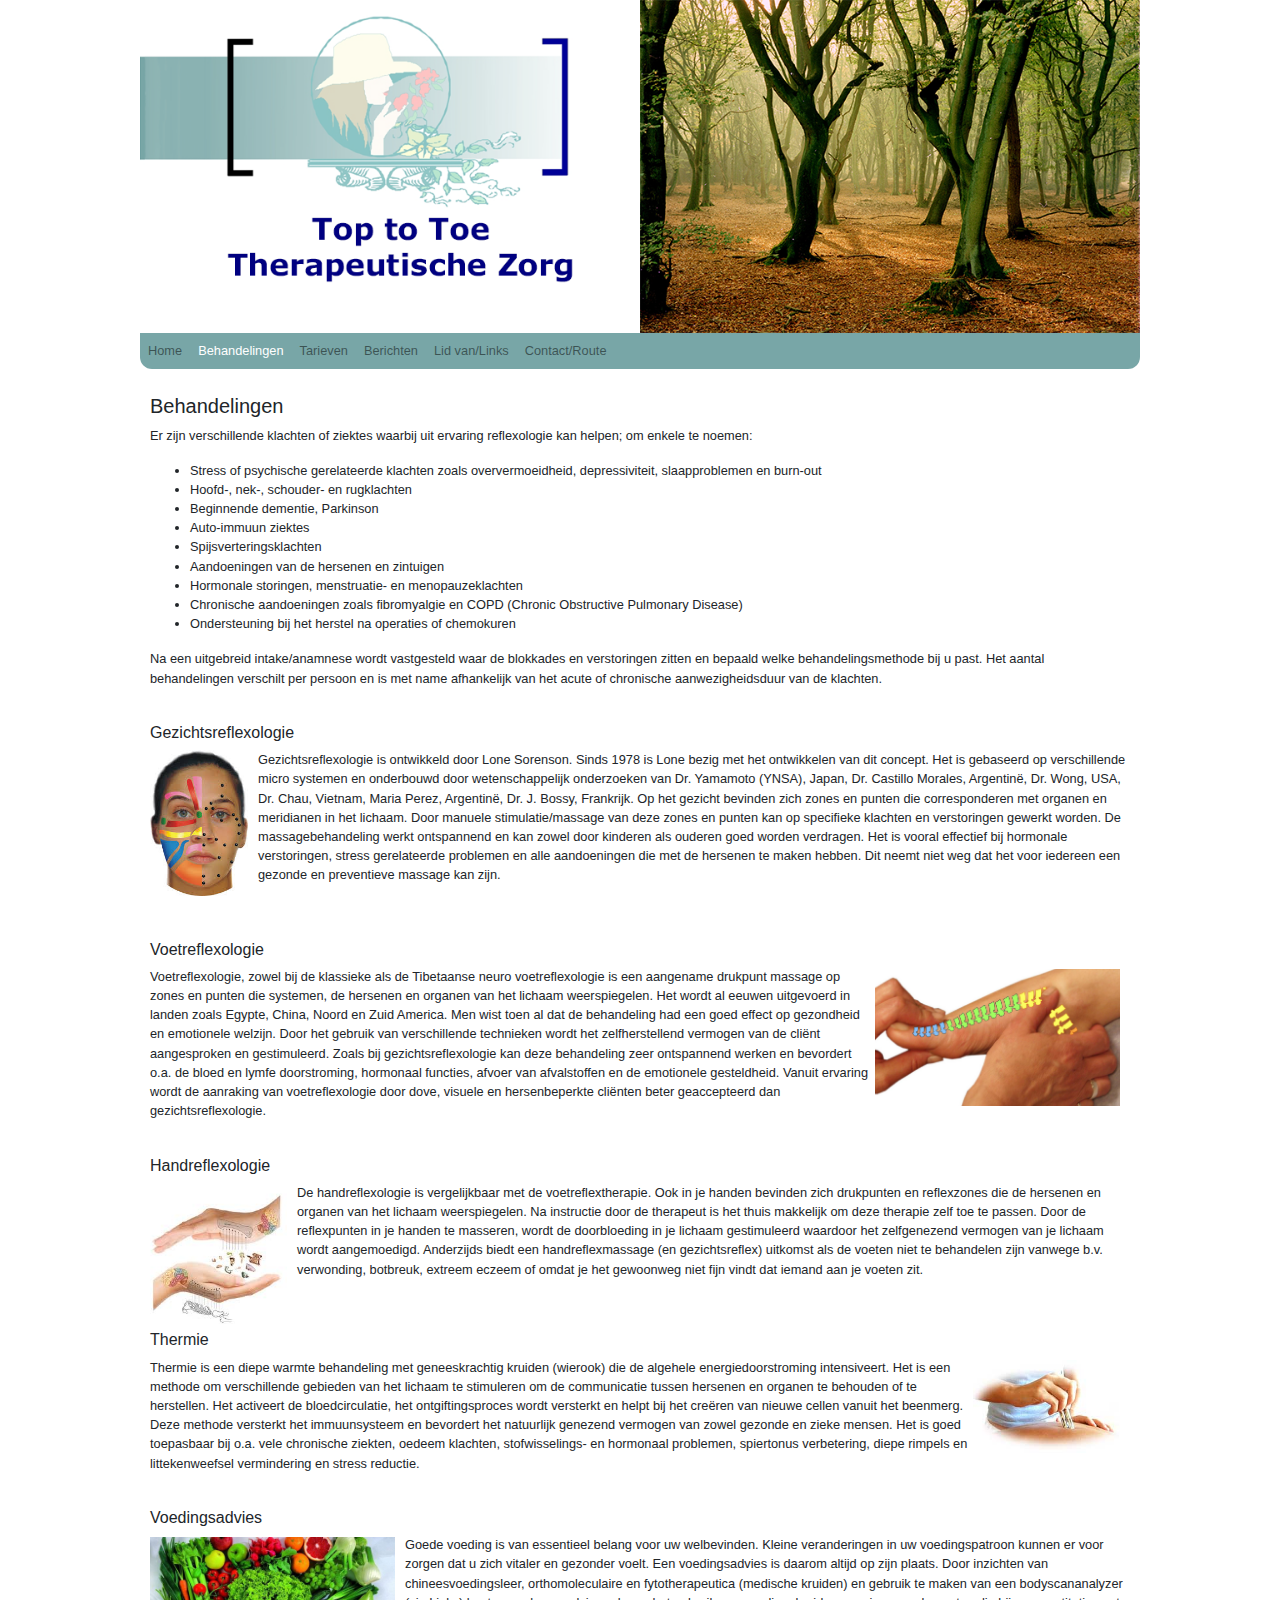
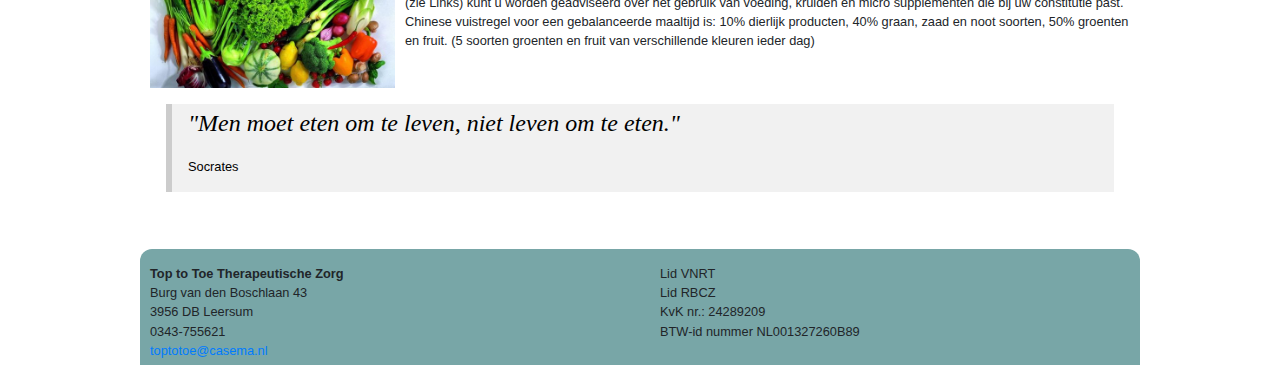
<file: behandelingen/behandelingen.html>
<!DOCTYPE html>
<html lang="en">
<head>
  <title>Top To Toe</title>
  <meta charset="utf-8">
  <meta name="keywords" content="voetreflexologie, gezichtsreflexologie, handreflexologie, voedingsadvies, thermie, behandelingen, voetreflex">
<meta name="description" content="Top To Toe, alternatieve therapeutische zorg, behandelingen">
<meta name="viewport" content="width=device-width, initial-scale=1, shrink-to-fit=no">
<link rel="stylesheet" href="../css/bootstrap2.min.css">
<link rel="stylesheet" href="../js/bootstrap.min.js">
<!--favicon-->
<link rel="apple-touch-icon" sizes="57x57" href="/apple-icon-57x57.png">
<link rel="apple-touch-icon" sizes="60x60" href="/apple-icon-60x60.png">
<link rel="apple-touch-icon" sizes="72x72" href="/apple-icon-72x72.png">
<link rel="apple-touch-icon" sizes="76x76" href="/apple-icon-76x76.png">
<link rel="apple-touch-icon" sizes="114x114" href="/apple-icon-114x114.png">
<link rel="apple-touch-icon" sizes="120x120" href="/apple-icon-120x120.png">
<link rel="apple-touch-icon" sizes="144x144" href="/apple-icon-144x144.png">
<link rel="apple-touch-icon" sizes="152x152" href="/apple-icon-152x152.png">
<link rel="apple-touch-icon" sizes="180x180" href="/apple-icon-180x180.png">
<link rel="icon" type="image/png" sizes="192x192"  href="android-icon-192x192.png">
<link rel="icon" type="image/png" sizes="32x32" href="favicon-32x32.png">
<link rel="icon" type="image/png" sizes="96x96" href="favicon-96x96.png">
<link rel="icon" type="image/png" sizes="16x16" href="favicon-16x16.png">
<link rel="manifest" href="../manifest.json">

<meta name="msapplication-TileColor" content="#ffffff">
<meta name="msapplication-TileImage" content="/ms-icon-144x144.png">
<meta name="theme-color" content="#ffffff">
  <script src="https://ajax.googleapis.com/ajax/libs/jquery/3.2.1/jquery.min.js"></script>
  <script src="https://cdnjs.cloudflare.com/ajax/libs/popper.js/1.12.6/umd/popper.min.js"></script>
  <script src="../js/bootstrap.min.js"></script>
<link rel="stylesheet" href="../css/menu.css">
</head>
<!--De kop-->
<div class="container-fluid text-center">
 <img class="img-fluid" src="../images/2_hout.png" width="100%" height="600" class="img-responsive img-rounded margin" style="display:inline;max-width: 1000px; ">
 </div>
 
<nav class="navbar navbar-expand-md bg-menu navbar-dark" style="background-color:#78a6a7; max-width: 1000px; margin: 0 auto;padding:0;border-radius: 0px 0px 12px 12px;">
   <button class="navbar-toggler" type="button" data-toggle="collapse" data-target="#tab">
<span class="navbar-toggler-icon"></span>
  </button>
<div class="collapse navbar-collapse" id="tab">
      <ul class="navbar-nav" >
       <li class="nav-item"><a class="nav-link" href="../index.html">Home</a></li> <!--class="active bg-1"-->
<!--       <li class="nav-item active"><a class="nav-link" href="behandelingen.html">Behandelingen</a></li>-->
<div class="dropdown">
  <li class="nav-item active"><button class="dropbtn nav-link"><a href="behandelingen.html"></a>Behandelingen</a></button></li>
  <div class="dropdown-content">
  <a href="../bestanden/batc5.pdf">BATC</a>
</div>  
		  </div>
       <li class="nav-item"><a class="nav-link" href="../tarieven/tarieven.html">Tarieven</a></li>
       <li class="nav-item"><a class="nav-link" href="../berichten/berichten.html">Berichten</a></li>
       <li class="nav-item"><a class="nav-link" href="../links/links.html">Lid van/Links</a></li>
       <li class="nav-item"><a class="nav-link" href="../contact/contact.html">Contact/Route</a></li>
      </ul>
 </div>
</nav>
 </div></div>
 

<div class="container bg-3" style="max-width: 1000px; margin: auto;padding:25px 10px 25px;">
<div class="row">
<div class="col-sm-12">
<h5>Behandelingen</h5>
 <p>Er zijn verschillende klachten of ziektes waarbij uit ervaring reflexologie kan helpen; om enkele te noemen:
<ul><li>Stress of psychische gerelateerde klachten zoals oververmoeidheid, depressiviteit, slaapproblemen en burn-out</li>
<li>Hoofd-, nek-, schouder- en rugklachten</li>
<li>Beginnende dementie, Parkinson </li>
<li>Auto-immuun ziektes</li>
<li>Spijsverteringsklachten</li>
<li>Aandoeningen van de hersenen en zintuigen</li>
<li>Hormonale storingen, menstruatie- en menopauzeklachten</li>
<li>Chronische aandoeningen zoals fibromyalgie en COPD (Chronic Obstructive Pulmonary Disease)</li>
<li>Ondersteuning bij het herstel na operaties of chemokuren </li>
</ul>
Na een uitgebreid intake/anamnese wordt vastgesteld waar de blokkades en verstoringen zitten en bepaald welke behandelingsmethode bij u past.
Het aantal behandelingen verschilt per persoon en is met name afhankelijk van het acute of chronische aanwezigheidsduur van de klachten.</p>
<br>
</div>
</div>
<div class="row">
<div class="col-12">
<h6>Gezichtsreflexologie</h6>
<img src="../images/gezichtsreflexologie.jpg" style="float:left;width:10%; margin-right: 10px;margin-bottom: 25px;">
<p>
Gezichtsreflexologie is ontwikkeld door Lone Sorenson. Sinds 1978 is Lone bezig met het ontwikkelen van dit concept. Het is gebaseerd op verschillende micro systemen en onderbouwd door wetenschappelijk onderzoeken van Dr. Yamamoto (YNSA), Japan, Dr. Castillo Morales, Argentinë, Dr. Wong, USA, Dr. Chau, Vietnam, Maria Perez, Argentinë, Dr. J. Bossy, Frankrijk.
Op het gezicht bevinden zich zones en punten die corresponderen met organen en meridianen in het lichaam. Door manuele stimulatie/massage van deze zones en punten kan op specifieke klachten en verstoringen gewerkt worden.
De massagebehandeling werkt ontspannend en kan zowel door kinderen als ouderen goed worden verdragen. Het is vooral effectief bij hormonale verstoringen, stress gerelateerde problemen en alle aandoeningen die met de hersenen te maken hebben. Dit neemt niet weg dat het voor iedereen een gezonde en preventieve massage kan zijn.
</p>
</div>
</div>
<br>
<div class="row">
<div class="col-12">
<h6>Voetreflexologie</h6>
<p><img src="../images/voetreflexologie.png" style="float:right; width:25%; margin-top: 2px; margin-right: 10px; margin-bottom: 5px;">
Voetreflexologie, zowel bij de  klassieke als de Tibetaanse neuro voetreflexologie is een aangename drukpunt massage op zones en punten die systemen, de hersenen en organen van het lichaam weerspiegelen.
Het wordt al eeuwen uitgevoerd in landen zoals Egypte, China, Noord en Zuid America. Men wist toen al dat de behandeling had een goed effect op gezondheid en emotionele welzijn.
Door het gebruik van verschillende technieken wordt het zelfherstellend vermogen van de cliënt  aangesproken en gestimuleerd. Zoals bij gezichtsreflexologie kan deze behandeling zeer ontspannend werken en bevordert o.a. de bloed en lymfe doorstroming, hormonaal functies, afvoer van afvalstoffen en de emotionele gesteldheid.
Vanuit ervaring wordt de aanraking van voetreflexologie door dove, visuele en hersenbeperkte cliënten beter geaccepteerd dan gezichtsreflexologie.
</p><br>
</div>
</div>
<div class="row">
<div class="col-12">
<h6>Handreflexologie</h6>
<img src="../images/handreflexologie.jpg" style="float:left;width:15%;margin-left: -10px;  margin-right: 10px;">
<p>De handreflexologie is vergelijkbaar met de voetreflextherapie. Ook in je handen bevinden zich drukpunten en reflexzones die de hersenen en organen van het lichaam weerspiegelen.
Na instructie door de therapeut is het thuis makkelijk om deze therapie zelf toe te passen. Door de reflexpunten in je handen te masseren, wordt de doorbloeding in je lichaam gestimuleerd waardoor het zelfgenezend vermogen van je lichaam wordt aangemoedigd. 
Anderzijds biedt een handreflexmassage (en gezichtsreflex) uitkomst als de voeten niet te behandelen zijn vanwege b.v. verwonding, botbreuk, extreem eczeem of omdat je het gewoonweg niet fijn vindt dat iemand aan je voeten zit.
</p><br>
</div>
</div>
<div class="row">
<div class="col-12">
<h6>Thermie</h6>
<img src="../images/thermie.jpg" style="float:right;width:15%; margin-top: 2px; margin-right: 10px;">
<p>Thermie is een diepe warmte behandeling met geneeskrachtig kruiden (wierook) die de algehele energiedoorstroming intensiveert. Het is een methode om verschillende gebieden van het lichaam te stimuleren om de communicatie tussen hersenen en organen te behouden of te herstellen. Het activeert de bloedcirculatie, het ontgiftingsproces wordt versterkt en helpt bij het creëren van nieuwe cellen vanuit het beenmerg. Deze methode versterkt het immuunsysteem en bevordert het natuurlijk genezend vermogen van zowel gezonde en zieke mensen. Het is goed toepasbaar bij o.a. vele chronische ziekten, oedeem klachten, stofwisselings- en hormonaal problemen, spiertonus verbetering, diepe rimpels en littekenweefsel vermindering en stress reductie. 
</p><br>
</div>
</div>
<div class="row">
<div class="col-12">
<h6>Voedingsadvies</h6>
<img src="../images/voedingsadvies.jpg" style="float:left;width:15%;width:25%; margin-top: 2px; margin-right: 10px;">
<p>Goede voeding is van essentieel belang voor uw welbevinden. Kleine veranderingen in uw voedingspatroon kunnen er voor zorgen dat u zich vitaler en gezonder voelt. Een voedingsadvies is daarom altijd op zijn plaats. Door inzichten van chineesvoedingsleer, orthomoleculaire en fytotherapeutica (medische kruiden) en gebruik te maken van een bodyscananalyzer (zie Links) kunt u worden geadviseerd over het gebruik van voeding, kruiden en micro supplementen die bij uw constitutie past. 
Chinese vuistregel voor een gebalanceerde maaltijd is: 10% dierlijk producten, 40% graan, zaad en noot soorten, 50% groenten en fruit. (5 soorten groenten en fruit van verschillende kleuren ieder dag)</p>
</div>
</div>
<div class="w3-container" style="margin:0px 0px;">
  <div class="w3-panel w3-leftbar w3-light-grey">
    <p class="w3-xlarge w3-serif"><i>"Men moet eten om te leven, niet leven om te eten."</i></p>
    <p style="text-align: left;">Socrates</p>
  </div>
</div>
</p>

</div>

<!-- footer-->
<footer>
<div class="container " style="background-color:#78a6a7; max-width: 1000px; margin: 0 auto;padding:5px;border-radius: 12px 12px 0px 0px;"> 
 <div class="row">
  <div class="col-md-6" style="padding-left: 20px; padding-top:10px; padding-bottom:0px;">
   <b> Top to Toe Therapeutische Zorg</b></br>
   Burg van den Boschlaan 43</br>
   3956 DB Leersum</br>
   0343-755621</br>
   <a href="mailto:toptotoe@casema.nl" style="font-size-adjust: 12px;">toptotoe@casema.nl</a><br>
  
  </div>
 
  <div class="col-md-6" style="padding-left: 20px; padding-top:10px; padding-bottom:0px;">
   <p>Lid VNRT<br>
    Lid RBCZ<br>
    KvK nr.: 24289209<br>
   BTW-id nummer NL001327260B89<br>
   </p>
  
  </div>
 </div>
</div>
</footer>

</body>
</html>
</file>
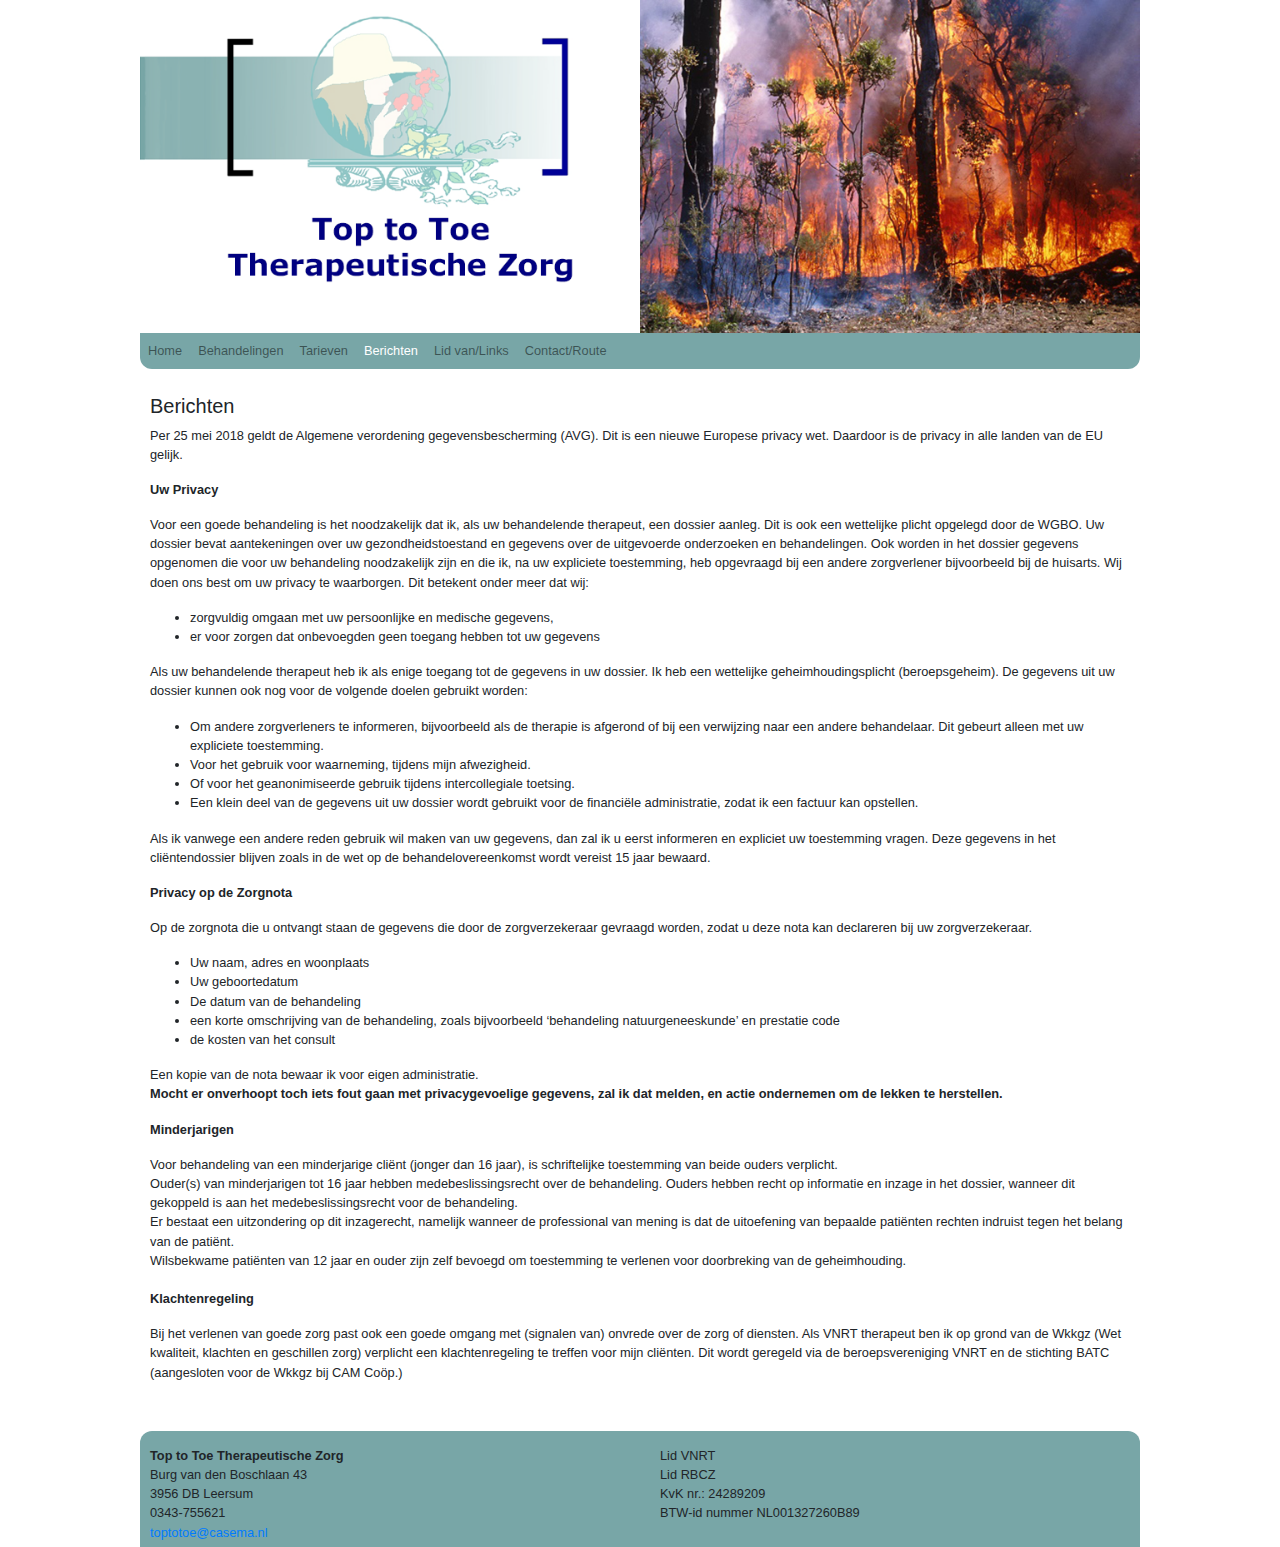
<file: berichten/berichten.html>
<!DOCTYPE html>
<html lang="en">
<head>
  <title>Top To Toe</title>
  <meta charset="utf-8">
  <meta name="viewport" content="width=device-width, initial-scale=1">
<link rel="stylesheet" href="../css/bootstrap2.min.css">
<link rel="stylesheet" href="../js/bootstrap.min.js">
<!--favicon-->
<link rel="apple-touch-icon" sizes="57x57" href="/apple-icon-57x57.png">
<link rel="apple-touch-icon" sizes="60x60" href="/apple-icon-60x60.png">
<link rel="apple-touch-icon" sizes="72x72" href="/apple-icon-72x72.png">
<link rel="apple-touch-icon" sizes="76x76" href="/apple-icon-76x76.png">
<link rel="apple-touch-icon" sizes="114x114" href="/apple-icon-114x114.png">
<link rel="apple-touch-icon" sizes="120x120" href="/apple-icon-120x120.png">
<link rel="apple-touch-icon" sizes="144x144" href="/apple-icon-144x144.png">
<link rel="apple-touch-icon" sizes="152x152" href="/apple-icon-152x152.png">
<link rel="apple-touch-icon" sizes="180x180" href="/apple-icon-180x180.png">
<link rel="icon" type="../image/png" sizes="192x192"  href="android-icon-192x192.png">
<link rel="icon" type="../image/png" sizes="32x32" href="favicon-32x32.png">
<link rel="icon" type="../image/png" sizes="96x96" href="favicon-96x96.png">
<link rel="icon" type="../image/png" sizes="16x16" href="favicon-16x16.png">
<link rel="manifest" href="manifest.json">
<meta name="msapplication-TileColor" content="#ffffff">
<meta name="msapplication-TileImage" content="/ms-icon-144x144.png">
<meta name="theme-color" content="#ffffff">
  <script src="https://ajax.googleapis.com/ajax/libs/jquery/3.2.1/jquery.min.js"></script>
  <script src="https://cdnjs.cloudflare.com/ajax/libs/popper.js/1.12.6/umd/popper.min.js"></script>
  <script src="../js/bootstrap.min.js"></script>
 <link rel="stylesheet" href="../css/menu.css">
</head>
<body>
<!--De kop-->
<div class="container-fluid text-center">
 <img class="img-fluid" src="../images/4_vuur.png" width="100%" height="600" class="img-responsive margin" style="display:inline;max-width: 1000px;">
 </div>

<!--Menubalk-->
<nav class="navbar navbar-expand-md bg-menu navbar-dark" style="background-color:#78a6a7; max-width: 1000px; margin: auto;padding:0;border-radius: 0px 0px 12px 12px;" >
   <button class="navbar-toggler" type="button" data-toggle="collapse" data-target="#tab">
<span class="navbar-toggler-icon"></span>
  </button>
<div class="collapse navbar-collapse" id="tab">
      <ul class="navbar-nav" >
       <li class="nav-item "><a class="nav-link" href="../index.html">Home</a></li> <!--class="active bg-1"-->
<div class="dropdown">
  <li class="nav-item"><button class="dropbtn nav-link">Behandelingen</button></li>
  <div class="dropdown-content">
  <a href="../bestanden/batc5.pdf">BATC</a>
</div> 
		  </div>
	<li class="nav-item"><a class="nav-link" href="../tarieven/tarieven.html">Tarieven</a></li>
       <li class="nav-item active"><a class="nav-link" href="berichten.html">Berichten</a></li>
       <li class="nav-item"><a class="nav-link" href="../links/links.html">Lid van/Links</a></li>
       <li class="nav-item"><a class="nav-link" href="../contact/contact.html">Contact/Route</a></li>
      </ul>
 </div>
</nav>


<!--broodtekst-->
<div class="container" style="max-width: 1000px; padding:25px 10px 25px;">
 <div class="row">
  <div class="col-sm-12">
    <h5> Berichten</h5>
 

   <p>Per 25 mei 2018 geldt de Algemene verordening gegevensbescherming (AVG). Dit is een nieuwe Europese privacy wet. Daardoor is de privacy in alle landen van de EU gelijk.</p>
 <p><h7><b>Uw Privacy</b></h7></p>
 <p>Voor een goede behandeling is het noodzakelijk dat ik, als uw behandelende therapeut, een dossier aanleg. Dit is ook een wettelijke plicht opgelegd door de WGBO. Uw dossier bevat aantekeningen over uw gezondheidstoestand en gegevens over de uitgevoerde onderzoeken en behandelingen. 
Ook worden in het dossier gegevens opgenomen die voor uw behandeling noodzakelijk zijn en die ik, na uw expliciete toestemming, heb opgevraagd bij een andere zorgverlener bijvoorbeeld bij de huisarts. 
Wij doen ons best om uw privacy te waarborgen. Dit betekent onder meer dat wij: 
</p>
<p><ul>
<li>zorgvuldig omgaan met uw persoonlijke en medische gegevens, </li>
<li>er voor zorgen dat onbevoegden geen toegang hebben tot uw gegevens</li> 
</ul>
</p>
<p>Als uw behandelende therapeut heb ik als enige toegang tot de gegevens in uw dossier. 
Ik heb een wettelijke geheimhoudingsplicht (beroepsgeheim). 
De gegevens uit uw dossier kunnen ook nog voor de volgende doelen gebruikt worden: 
<ul>
<li>	Om andere zorgverleners te informeren, bijvoorbeeld als de therapie is afgerond of bij een verwijzing naar een andere behandelaar. Dit gebeurt alleen met uw expliciete toestemming. </li>
<li>Voor het gebruik voor waarneming, tijdens mijn afwezigheid. </li>
<li>Of voor het geanonimiseerde gebruik tijdens intercollegiale toetsing. </li>
<li>Een klein deel van de gegevens uit uw dossier wordt gebruikt voor de financiële administratie, zodat ik een factuur kan opstellen. </li>
</ul>
</p>
<p>Als ik vanwege een andere reden gebruik wil maken van uw gegevens, dan zal ik u eerst informeren en expliciet uw toestemming vragen. 
Deze gegevens in het cliëntendossier blijven zoals in de wet op de behandelovereenkomst wordt vereist 15 jaar bewaard.
</p>
<p><h7><b>Privacy op de Zorgnota</b></h7><p>
<p>Op de zorgnota die u ontvangt staan de gegevens die door de zorgverzekeraar gevraagd worden, zodat u deze nota kan declareren bij uw zorgverzekeraar. 
<ul>
<li>	Uw naam, adres en woonplaats </li>
<li>Uw geboortedatum </li>
<li>De datum van de behandeling </li>
<li>een korte omschrijving van de behandeling, zoals bijvoorbeeld ‘behandeling natuurgeneeskunde’ en prestatie code </li>
<li>de kosten van het consult </li>
</ul>
Een kopie van de nota bewaar ik voor eigen administratie.<br>
<p><b>Mocht er onverhoopt toch iets fout gaan met privacygevoelige gegevens,
zal ik dat melden, en actie ondernemen om de lekken te herstellen.</b></p>
<p><b>Minderjarigen</b></p>
Voor behandeling van een minderjarige cliënt (jonger dan 16 jaar), is schriftelijke toestemming van beide ouders verplicht.<br>
Ouder(s) van minderjarigen tot 16 jaar hebben medebeslissingsrecht over de behandeling. Ouders hebben recht op informatie en inzage in het dossier, wanneer dit gekoppeld is aan het medebeslissingsrecht voor de behandeling.<br>
Er bestaat een uitzondering op dit inzagerecht, namelijk wanneer de professional van mening is dat de uitoefening van bepaalde patiënten rechten indruist tegen het belang van de patiënt.<br>
Wilsbekwame patiënten van 12 jaar en ouder zijn zelf bevoegd om toestemming te verlenen voor doorbreking van de geheimhouding.<br>
<br><p><b>Klachtenregeling</b></p>
<p>Bij het verlenen van goede zorg past ook een goede omgang met (signalen van) onvrede over de zorg of diensten. Als VNRT therapeut ben ik op grond van de Wkkgz (Wet kwaliteit, klachten en geschillen zorg) verplicht een klachtenregeling te treffen voor mijn cliënten. Dit wordt geregeld via de beroepsvereniging VNRT en de stichting BATC (aangesloten voor de Wkkgz  bij CAM Coöp.)


</p>
  </div>
  <div class="col-sm-6">
    <h6></h6>
  </div>
 </div>
</div>

<!-- footer-->
<footer>
<div class="container " style="background-color:#78a6a7; max-width: 1000px; margin: 0 auto;padding:5px;border-radius: 12px 12px 0px 0px;"> 
 <div class="row">
  <div class="col-md-6" style="padding-left: 20px; padding-top:10px; padding-bottom:0px;">
   <b> Top to Toe Therapeutische Zorg</b></br>
   Burg van den Boschlaan 43</br>
   3956 DB Leersum</br>
   0343-755621</br>
   <a href="mailto:toptotoe@casema.nl" style="font-size-adjust: 12px;">toptotoe@casema.nl</a><br>
  </div>
  <div class="col-md-6" style="padding-left: 20px; padding-top:10px; padding-bottom:0px;">
   <p>Lid VNRT<br>
    Lid RBCZ<br>
    KvK nr.: 24289209<br>
   BTW-id nummer NL001327260B89<br>
   </p>
  
  </div>
 </div>
</div>
</footer>

</body>
</html>
</file>
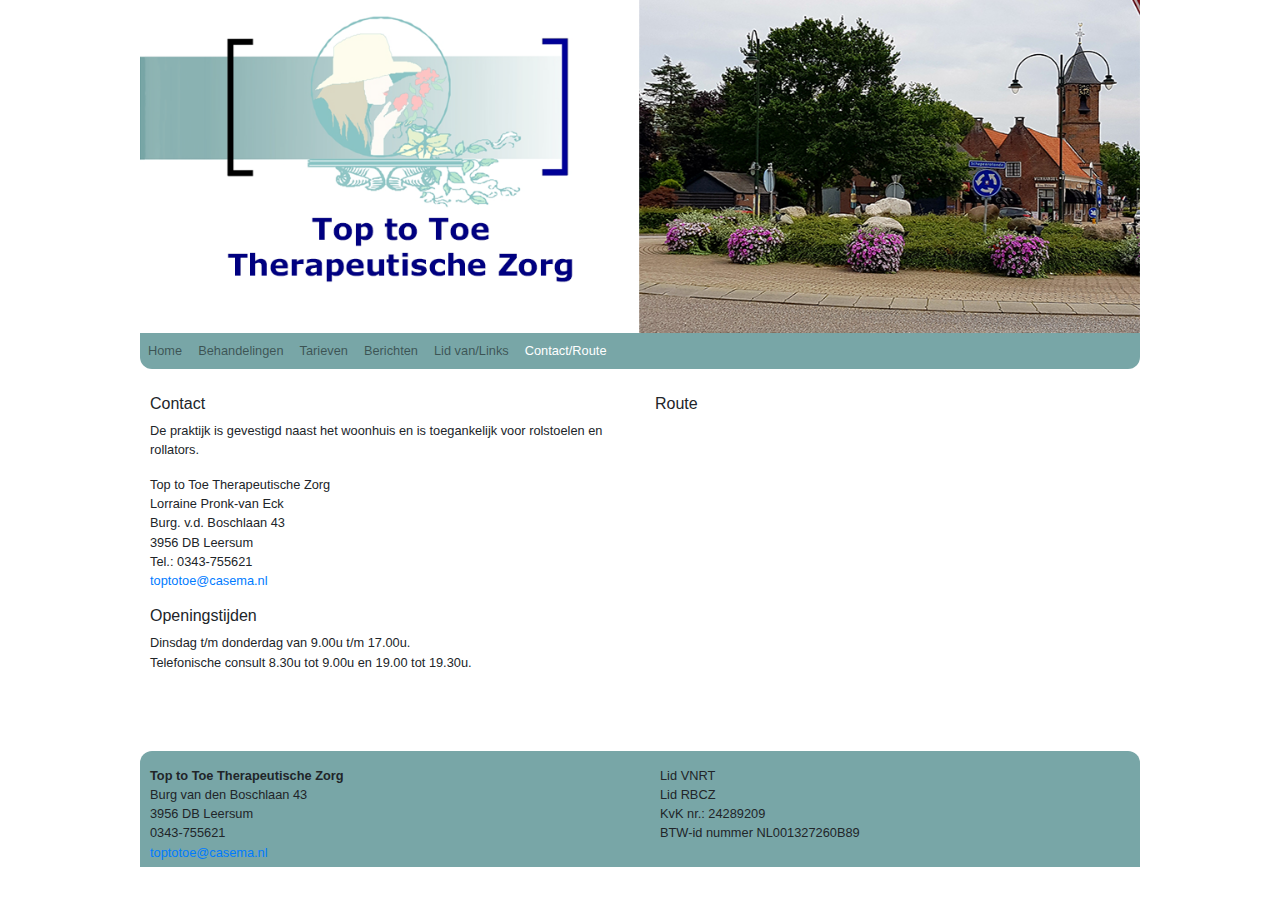
<file: contact/contact.html>
<!DOCTYPE html>
<html lang="en">
<head>
  <title>Top To Toe</title>
  <meta charset="utf-8">
  <meta name="keywords" content="openingstijden, praktijk, leersum, route">
<meta name="description" content="Top to Toe Therapeutische Zorg.">
  <meta name="viewport" content="width=device-width, initial-scale=1">
<link rel="stylesheet" href="../css/bootstrap2.min.css">
<link rel="stylesheet" href="../js/bootstrap.min.js">

<!--favicon-->
<link rel="apple-touch-icon" sizes="57x57" href="/apple-icon-57x57.png">
<link rel="apple-touch-icon" sizes="60x60" href="/apple-icon-60x60.png">
<link rel="apple-touch-icon" sizes="72x72" href="/apple-icon-72x72.png">
<link rel="apple-touch-icon" sizes="76x76" href="/apple-icon-76x76.png">
<link rel="apple-touch-icon" sizes="114x114" href="/apple-icon-114x114.png">
<link rel="apple-touch-icon" sizes="120x120" href="/apple-icon-120x120.png">
<link rel="apple-touch-icon" sizes="144x144" href="/apple-icon-144x144.png">
<link rel="apple-touch-icon" sizes="152x152" href="/apple-icon-152x152.png">
<link rel="apple-touch-icon" sizes="180x180" href="/apple-icon-180x180.png">
<link rel="icon" type="image/png" sizes="192x192"  href="android-icon-192x192.png">
<link rel="icon" type="image/png" sizes="32x32" href="favicon-32x32.png">
<link rel="icon" type="image/png" sizes="96x96" href="favicon-96x96.png">
<link rel="icon" type="image/png" sizes="16x16" href="favicon-16x16.png">
<link rel="manifest" href="/manifest.json">
<meta name="msapplication-TileColor" content="#ffffff">
<meta name="msapplication-TileImage" content="/ms-icon-144x144.png">
<meta name="theme-color" content="#ffffff">
  <script src="https://ajax.googleapis.com/ajax/libs/jquery/3.2.1/jquery.min.js"></script>
  <script src="https://cdnjs.cloudflare.com/ajax/libs/popper.js/1.12.6/umd/popper.min.js"></script>
  <script src="../js/bootstrap.min.js"></script>
 <link rel="stylesheet" href="../css/menu.css">
</head>
<body>
<!--De kop-->
<div class="container-fluid text-center">
 <img class="img-fluid" src="../images/5_schaapjes.png" width="100%" height="600" class="img-responsive img-rounded " style="display:inline;max-width: 1000px; ">
 </div>
 
<!--Menubalk-->
<nav class="navbar navbar-expand-md bg-menu navbar-dark" style="background-color:#78a6a7; max-width: 1000px; margin: 0 auto;padding:0;border-radius: 0px 0px 12px 12px;" >
   <button class="navbar-toggler" type="button" data-toggle="collapse" data-target="#tab">
<span class="navbar-toggler-icon"></span>
  </button>
<div class="collapse navbar-collapse" id="tab">
      <ul class="navbar-nav" >
       <li class="nav-item "><a class="nav-link" href="../index.html">Home</a></li> <!--class="active bg-1"-->
<div class="dropdown">
  <li class="nav-item"><button class="dropbtn nav-link">Behandelingen</button></li>
  <div class="dropdown-content">
  <a href="../bestanden/batc5.pdf">BATC</a>
</div> 
		  </div>       <li class="nav-item"><a class="nav-link" href="../tarieven/tarieven.html">Tarieven</a></li>
       <li class="nav-item"><a class="nav-link" href="../berichten/berichten.html">Berichten</a></li>
       <li class="nav-item"><a class="nav-link" href="../links/links.html">Lid van/Links</a></li>
       <li class="nav-item active" ><a class="nav-link" href="contact.html">Contact/Route</a></li>
      </ul>
</div>
</nav>

<!--broodtekst-->
<div class="container bg-3" style="max-width: 1000px; margin: auto;padding:25px 10px 25px;">
 <div class="row">
  <div class="col-sm-6">
    <h6> Contact</h6>
    <p>De praktijk is gevestigd naast het woonhuis en is toegankelijk voor rolstoelen en rollators.</p>
    <p>Top to Toe Therapeutische Zorg<br>
    Lorraine Pronk-van Eck<br>
    Burg. v.d. Boschlaan 43<br>
    3956 DB Leersum<br>
    Tel.:    0343-755621<br>
    <a href="mailto:toptotoe@casema.nl" style="font-size-adjust: 12px;">toptotoe@casema.nl</a></p>
    <h6>Openingstijden</h6>
   
    <p>Dinsdag t/m donderdag van 9.00u t/m 17.00u. <br>
    Telefonische consult 8.30u tot 9.00u en 19.00 tot 19.30u.</p>
    <p></p>
  </div>
  <div class="col-sm-6">
    <h6>Route</h6>
<iframe src="https://www.google.com/maps/embed?pb=!1m18!1m12!1m3!1d1227.749756426316!2d5.423499976183692!3d52.015997245648634!2m3!1f0!2f0!3f0!3m2!1i1024!2i768!4f13.1!3m3!1m2!1s0x47c65a651f999049%3A0x5ed337fd85ff54b9!2sTop+To+Toe+Therapeutische+Zorg!5e0!3m2!1snl!2snl!4v1516540553831" width="400" height="300" frameborder="0" style="border:0" allowfullscreen></iframe>
  </div>
 </div>
</div>

<!-- footer-->
<footer>
<div class="container " style="background-color:#78a6a7; max-width: 1000px; margin: 0 auto;padding:5px;border-radius: 12px 12px 0px 0px;"> 
 <div class="row">
  <div class="col-md-6" style="padding-left: 20px; padding-top:10px; padding-bottom:0px;">
   <b> Top to Toe Therapeutische Zorg</b></br>
   Burg van den Boschlaan 43</br>
   3956 DB Leersum</br>
   0343-755621</br>
   <a href="mailto:toptotoe@casema.nl" style="font-size-adjust: 12px;">toptotoe@casema.nl</a><br>
  
  </div>
 
  <div class="col-md-6" style="padding-left: 20px; padding-top:10px; padding-bottom:0px;">
   <p>Lid VNRT<br>
    Lid RBCZ<br>
    KvK nr.: 24289209<br>
   BTW-id nummer NL001327260B89<br>
   </p>
  
  </div>
 </div>
</div>
</footer>

</body>
</html>
</file>
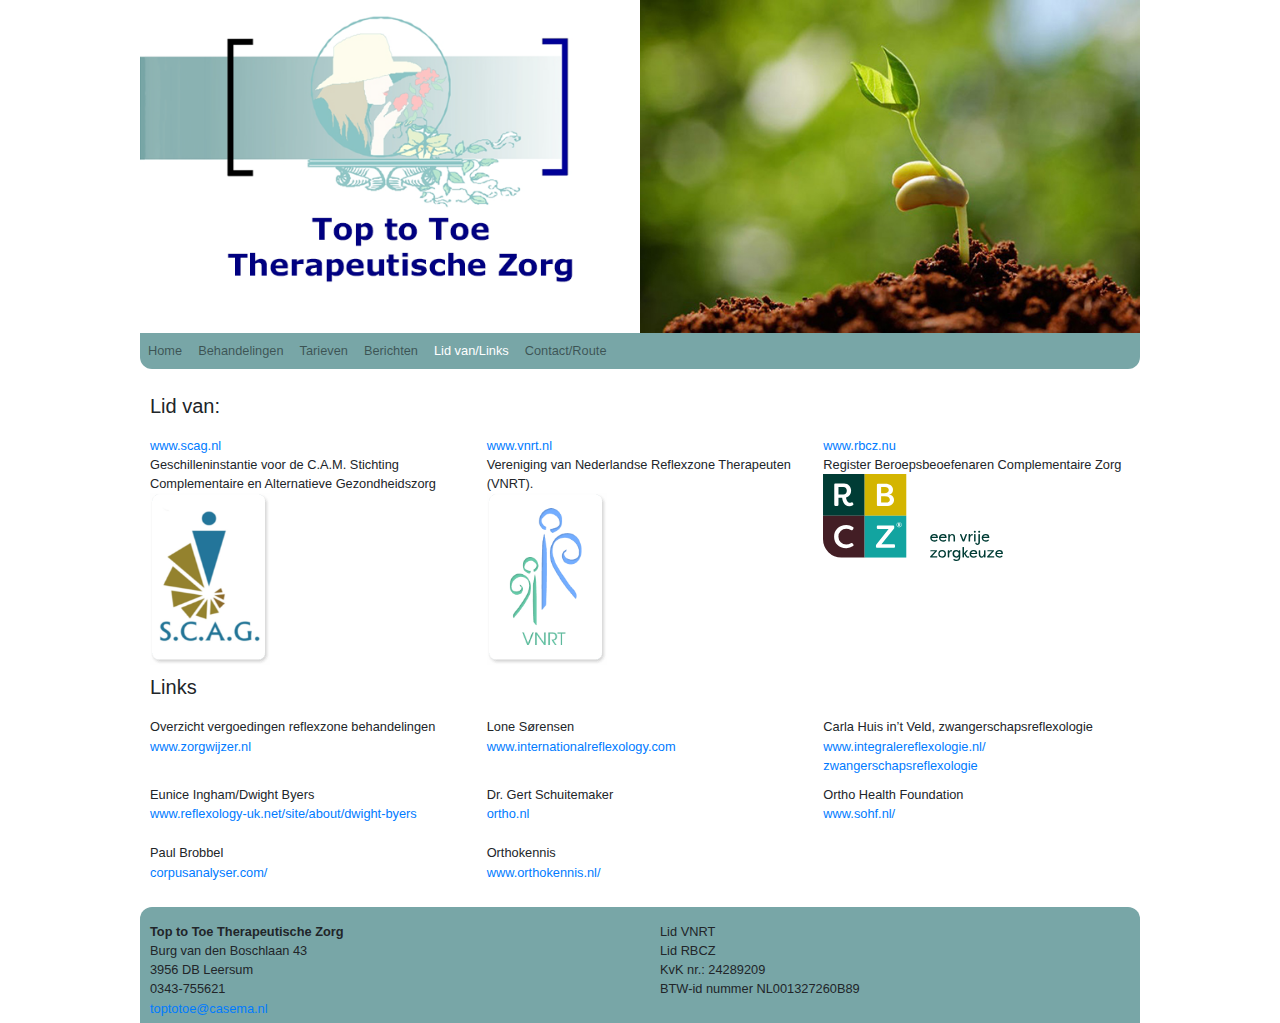
<file: links/links.html>
<!DOCTYPE html>
<html lang="en">
<head>
  <title>Top To Toe</title>
  <meta charset="utf-8">
  <meta name="keywords" content="SCAG, VNRT, RBCZ, internationalreflexology, reflex-zonetherapie, zwangerschapreflexologie, Dwight Byers, Gert Schuitemakers, Eunice Ingham, Carla in't Veld ">
<meta name="description" content="Top To Toe, alternatieve therapeutische zorg.">
  <meta name="viewport" content="width=device-width, initial-scale=1">
<link rel="stylesheet" href="../css/bootstrap2.min.css">
<link rel="stylesheet" href="../js/bootstrap.min.js">
<!--favicon-->
<link rel="apple-touch-icon" sizes="57x57" href="/apple-icon-57x57.png">
<link rel="apple-touch-icon" sizes="60x60" href="/apple-icon-60x60.png">
<link rel="apple-touch-icon" sizes="72x72" href="/apple-icon-72x72.png">
<link rel="apple-touch-icon" sizes="76x76" href="/apple-icon-76x76.png">
<link rel="apple-touch-icon" sizes="114x114" href="/apple-icon-114x114.png">
<link rel="apple-touch-icon" sizes="120x120" href="/apple-icon-120x120.png">
<link rel="apple-touch-icon" sizes="144x144" href="/apple-icon-144x144.png">
<link rel="apple-touch-icon" sizes="152x152" href="/apple-icon-152x152.png">
<link rel="apple-touch-icon" sizes="180x180" href="/apple-icon-180x180.png">
<link rel="icon" type="image/png" sizes="192x192"  href="android-icon-192x192.png">
<link rel="icon" type="image/png" sizes="32x32" href="favicon-32x32.png">
<link rel="icon" type="image/png" sizes="96x96" href="favicon-96x96.png">
<link rel="icon" type="image/png" sizes="16x16" href="favicon-16x16.png">
<link rel="manifest" href="/manifest.json">
<meta name="msapplication-TileColor" content="#ffffff">
<meta name="msapplication-TileImage" content="/ms-icon-144x144.png">
<meta name="theme-color" content="#ffffff">
  <script src="https://ajax.googleapis.com/ajax/libs/jquery/3.2.1/jquery.min.js"></script>
  <script src="https://cdnjs.cloudflare.com/ajax/libs/popper.js/1.12.6/umd/popper.min.js"></script>
  <script src="../js/bootstrap.min.js"></script>
 <link rel="stylesheet" href="../css/menu.css">
</head>
<body>
<!--De kop-->
<div class="container-fluid text-center">
 <img  class="img-fluid img-responsive margin" src="../images/6_earth.png" width="100%" height="600" class="img-fluid img-responsive img-rounded margin" style="display:inline;max-width: 1000px; ">
</div>
 
<!--Menubalk-->
<nav class="navbar navbar-expand-md bg-menu navbar-dark" style="background-color:#78a6a7; max-width: 1000px; margin: 0 auto;padding:0;border-radius: 0px 0px 12px 12px;" >
   <button class="navbar-toggler" type="button" data-toggle="collapse" data-target="#tab">
<span class="navbar-toggler-icon"></span>
  </button>
<div class="collapse navbar-collapse" id="tab">
      <ul class="navbar-nav" >
       <li class="nav-item "><a class="nav-link" href="../index.html">Home</a></li> <!--class="active bg-1"-->
<div class="dropdown">
  <li class="nav-item"><button class="dropbtn nav-link">Behandelingen</button></li>
  <div class="dropdown-content">
  <a href="../bestanden/batc5.pdf">BATC</a>
</div> 
		  </div>       <li class="nav-item"><a class="nav-link" href="../tarieven/tarieven.html">Tarieven</a></li>
       <li class="nav-item"><a class="nav-link" href="../berichten/berichten.html">Berichten</a></li>
       <li class="nav-item active"><a class="nav-link" href="links.html">Lid van/Links</a></li>
       <li class="nav-item"><a class="nav-link" href="../contact/contact.html">Contact/Route</a></li>
      </ul>
</div>
</nav>

<!--Broodtekst--> 
<div class="container bg-3" style="max-width: 1000px; margin: auto;padding:25px 10px 25px;">
<div class="row">
 <div class="col-sm-12">
  <h5>Lid van:</h5>
  <div class="row"> 
   <div class="col-sm-4" style="padding-top:10px; padding-bottom:10px;">
    <tr><td><a href="http://www.scag.nl">www.scag.nl</a></td></tr><br>
    <tr><td>Geschilleninstantie voor de C.A.M.</td></tr>
    <tr><td>Stichting Complementaire en Alternatieve Gezondheidszorg</td></tr><br>
    <tr> <td><img src="../images/scag.png" width="120"></td></tr>
   </div>
   <div class="col-sm-4" style="padding-top:10px; padding-bottom:10px;">
     <tr><td><a href="http://www.vnrt.nl">www.vnrt.nl</a></td><br></tr>
     <tr><td>Vereniging van Nederlandse Reflexzone Therapeuten (VNRT).</td></tr><br>
     <tr><td><img src="../images/vnrt.png" width="120"></td></tr><br>
   </div>
   <div class="col-sm-4" style="padding-top:10px; padding-bottom:10px;">
	<tr><td><a href="http://www.rbcz.nu">www.rbcz.nu</a></td><br></tr>
    <tr><td>Register Beroepsbeoefenaren Complementaire Zorg</td></tr><br>
    <tr><td><img src="../images/RBCZ-logo-payoff.svg" width="180"></td><br></tr>
   </div>

  </div>
 </div>
</div>
<div class="row">
 <div class="col-sm-12">
 <h5>Links</h5>
  <div class="row"> 
   <div class="col-sm-4" style="padding-top:10px; padding-bottom:10px;">
    <tr><td>Overzicht vergoedingen reflexzone behandelingen</td></tr><br>
	<tr><td><a href="http://www.zorgwijzer.nl/vergoeding/reflexzonetherapie" target="_blank">www.zorgwijzer.nl</a></td></tr>
   </div>
   <div class="col-sm-4" style="padding-top:10px; padding-bottom:10px;">
	<tr><td>Lone Sørensen</td></tr><br>
    <tr><td><a href="http://www.internationalreflexology.com" target="_blank">www.internationalreflexology.com</a></td></tr>
   </div>
   <div class="col-sm-4" style="padding-top:10px;">
    <tr><td>Carla Huis in’t Veld, zwangerschapsreflexologie</td></tr><br>
    <tr><td><a href="http://www.integralereflexologie.nl/zwangerschapsreflexologie" target="_blank">www.integralereflexologie.nl/ zwangerschapsreflexologie</a></td></tr>
   </div>
   <div class="col-sm-4" style="padding-top:10px; padding-bottom:10px;">
    <tr><td>Eunice Ingham/Dwight Byers</td></tr><br>
    <tr><td><a href="http://www.reflexology-uk.net/site/about/dwight-byers" target="_blank">www.reflexology-uk.net/site/about/dwight-byers</a></td></tr>
   </div>
   <div class="col-sm-4" style="padding-top:10px; padding-bottom:10px;">
    <tr><td>Dr. Gert Schuitemaker</td></tr><br>
    <tr><td><a href="https://ortho.nl/" target="_blank">ortho.nl</a></td></tr>
   </div>
  
       <div class="col-sm-4" style="padding-top:10px;">
    <tr><td>Ortho Health Foundation</td></tr><br>
    <tr><td><a href="http://www.sohf.nl/" target="_blank">www.sohf.nl/</a></td></tr>
   </div>
	       <div class="col-sm-4" style="padding-top:10px;">
    <tr><td>Paul Brobbel</td></tr><br>
    <tr><td><a href="https://corpusanalyser.com/" target="_blank">corpusanalyser.com/</a></td></tr>
   </div>
	         <div class="col-sm-4" style="padding-top:10px;">
    <tr><td>Orthokennis</td></tr><br>
    <tr><td><a href="https://www.orthokennis.nl/" target="_blank">www.orthokennis.nl/</a></td></tr>
   </div>
  </div>
 </div>
</div>
</div>


<!-- footer-->
<footer>
<div class="container " style="background-color:#78a6a7; max-width: 1000px; margin: 0 auto;padding:5px;border-radius: 12px 12px 0px 0px;"> 
 <div class="row">
  <div class="col-md-6" style="padding-left: 20px; padding-top:10px; padding-bottom:0px;">
   <b> Top to Toe Therapeutische Zorg</b></br>
   Burg van den Boschlaan 43</br>
   3956 DB Leersum</br>
   0343-755621</br>
   <a href="mailto:toptotoe@casema.nl" style="font-size-adjust: 12px;">toptotoe@casema.nl</a><br>
  
  </div>
 
  <div class="col-md-6" style="padding-left: 20px; padding-top:10px; padding-bottom:0px;">
   <p>Lid VNRT<br>
    Lid RBCZ<br>
    KvK nr.: 24289209<br>
   BTW-id nummer NL001327260B89<br>
   </p>
  
  </div>
 </div>
</div>
</footer>

</body>
</html>
</file>
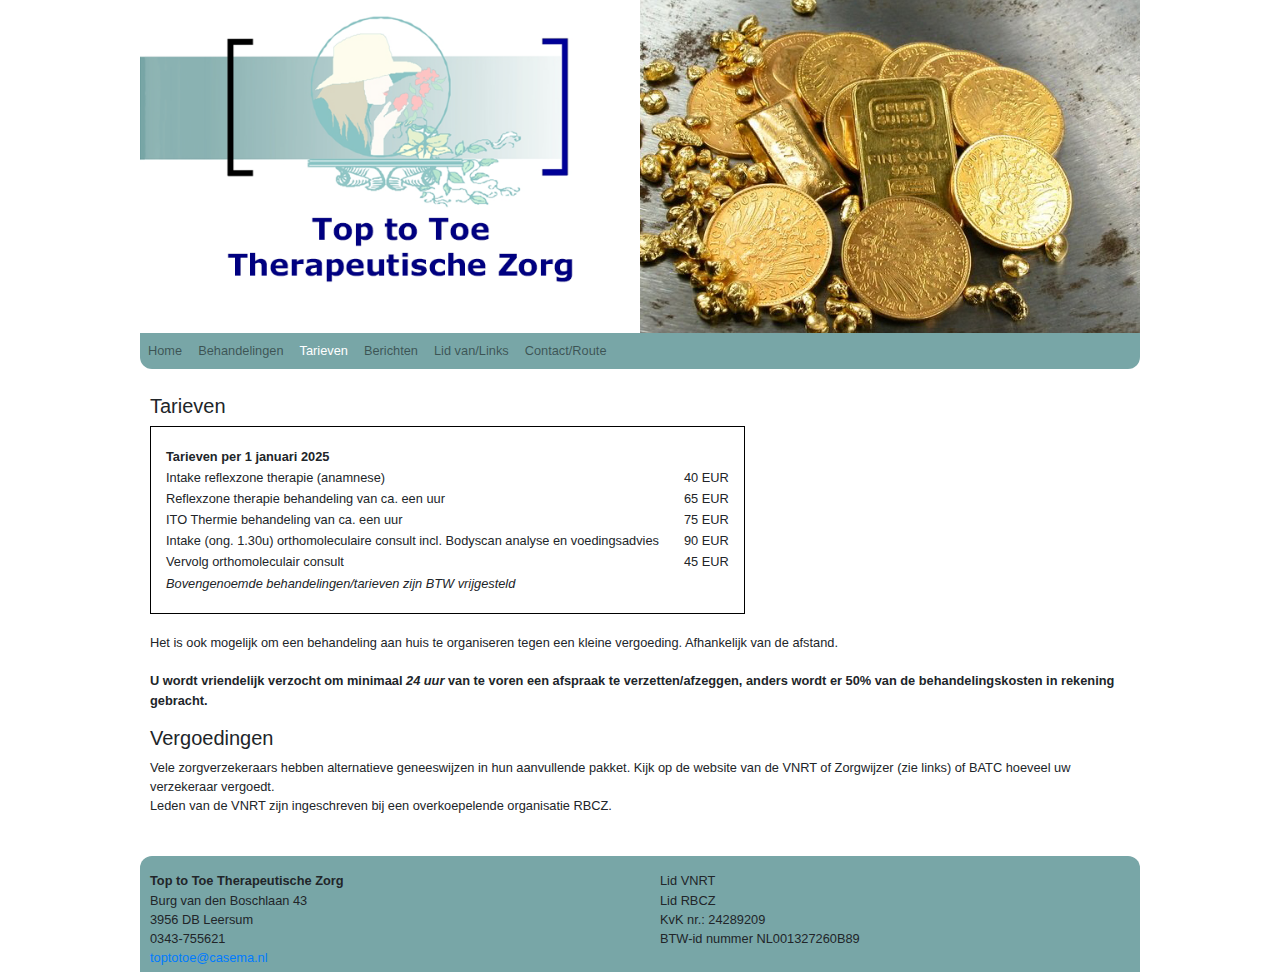
<file: tarieven/tarieven.html>
<!DOCTYPE html>
<html lang="en">
<head>
  <title>Top To Toe</title>
  <meta charset="utf-8">
  <meta name="keywords" content="alternatieve geneeswijzen, intake, anamnase, zorgverzekeraars, VNRT, RBCZ ">
<meta name="description" content="Top To Toe, alternatieve therapeutische zorg.">
  <meta name="viewport" content="width=device-width, initial-scale=1">
<link rel="stylesheet" href="../css/bootstrap2.min.css">
<link rel="stylesheet" href="../js/bootstrap.min.js">
<!--favicon-->
<link rel="apple-touch-icon" sizes="57x57" href="/apple-icon-57x57.png">
<link rel="apple-touch-icon" sizes="60x60" href="/apple-icon-60x60.png">
<link rel="apple-touch-icon" sizes="72x72" href="/apple-icon-72x72.png">
<link rel="apple-touch-icon" sizes="76x76" href="/apple-icon-76x76.png">
<link rel="apple-touch-icon" sizes="114x114" href="/apple-icon-114x114.png">
<link rel="apple-touch-icon" sizes="120x120" href="/apple-icon-120x120.png">
<link rel="apple-touch-icon" sizes="144x144" href="/apple-icon-144x144.png">
<link rel="apple-touch-icon" sizes="152x152" href="/apple-icon-152x152.png">
<link rel="apple-touch-icon" sizes="180x180" href="/apple-icon-180x180.png">
<link rel="icon" type="image/png" sizes="192x192"  href="android-icon-192x192.png">
<link rel="icon" type="image/png" sizes="32x32" href="favicon-32x32.png">
<link rel="icon" type="image/png" sizes="96x96" href="favicon-96x96.png">
<link rel="icon" type="image/png" sizes="16x16" href="favicon-16x16.png">
<link rel="manifest" href="/manifest.json">
<meta name="msapplication-TileColor" content="#ffffff">
<meta name="msapplication-TileImage" content="/ms-icon-144x144.png">
<meta name="theme-color" content="#ffffff">
  <script src="https://ajax.googleapis.com/ajax/libs/jquery/3.2.1/jquery.min.js"></script>
  <script src="https://cdnjs.cloudflare.com/ajax/libs/popper.js/1.12.6/umd/popper.min.js"></script>
  <script src="../js/bootstrap.min.js"></script>
</head>
<link rel="stylesheet" href="../css/menu.css">
<body>
<!--De kop-->
<div class="container-fluid text-center">
 <img class="img-fluid" src="../images/3_metaal.png" width="100%" height="600" class="img-responsive img-rounded margin" style="display:inline;max-width: 1000px;">
 </div>

<!--Menubalk-->
<nav class="navbar navbar-expand-md bg-menu navbar-dark" style="background-color:#78a6a7; max-width: 1000px; margin: 0 auto;padding:0;border-radius: 0px 0px 12px 12px;" >
   <button class="navbar-toggler" type="button" data-toggle="collapse" data-target="#tab">
<span class="navbar-toggler-icon"></span>
  </button>
<div class="collapse navbar-collapse" id="tab">
      <ul class="navbar-nav" >
       <li class="nav-item "><a class="nav-link" href="../index.html">Home</a></li> <!--class="active bg-1"-->
<div class="dropdown">
  <li class="nav-item"><a href="../behandelingen.html"><button class="dropbtn nav-link">Behandelingen</button></a></li>
  <div class="dropdown-content">
  <a href="../bestanden/batc5.pdf">BATC</a>
</div> 
		  </div>       <li class="nav-item active"><a class="nav-link" href="tarieven.html">Tarieven</a></li>
       <li class="nav-item"><a class="nav-link" href="../berichten/berichten.html">Berichten</a></li>
       <li class="nav-item"><a class="nav-link" href="../links/links.html">Lid van/Links</a></li>
       <li class="nav-item"><a class="nav-link" href="../contact/contact.html">Contact/Route</a></li>
      </ul>
 </div>
</nav>
 </div></div>
<div class="container bg-3" style="max-width: 1000px; margin: auto;padding:25px 10px 25px;">
<h5>Tarieven</h5>
  <table style="border: 1px solid black; padding: 15px 15px 15px 15px; border-spacing: 15px;">
   <tr>
    <th style="padding-top:20px; padding-left: 15px;padding-right:15px;">Tarieven per 1 januari 2025</th>
    <th style="padding-top:20px; padding-left: 15px;padding-right:15px;">&nbsp;
    </th>
   </tr>
   <tr>
    <td style="padding-left:15px;padding-right:15px;">  Intake reflexzone therapie (anamnese)</td>
	<td style="padding-left:10px;padding-right:15px;">40 EUR</td>
   </tr>
   <tr>
  	<td style="padding-left:15px;padding-right:15px;">Reflexzone therapie behandeling van ca. een uur</td>
	<td style="padding-left:10px;padding-right:15px;">65 EUR</td>
   </tr>
   <tr>
  	<td style="padding-left:15px;padding-right:15px;">ITO Thermie behandeling van ca. een uur</td>
	<td style="padding-left:10px;padding-right:15px;">75 EUR</td>
   </tr>
   <tr>
  	<td style="padding-left:15px;padding-right:15px;">Intake (ong. 1.30u) orthomoleculaire consult incl. Bodyscan analyse en voedingsadvies</td>
	<td style="padding-left:10px;padding-right:15px;">90 EUR</td>
   </tr>
   <tr>
    <td style="padding-left:15px;padding-right:15px;">Vervolg orthomoleculair consult</td>
	<td style="padding-left:10px;padding-right:15px;">45 EUR</td>
   </tr>
      <tr>
     	<td style="padding-bottom:20px;padding-left:15px;padding-right:15px;"><i>Bovengenoemde behandelingen/tarieven zijn BTW vrijgesteld</i></td>
	<td style="padding-bottom:20px;padding-left:10px;padding-right:15px;"></td>
   </tr>
 </table>
<br>
<p>Het is ook mogelijk om een behandeling aan huis te organiseren tegen een kleine vergoeding. Afhankelijk van de afstand.
<br>
<br>
<strong>U wordt vriendelijk verzocht om minimaal <i>24 uur</i> van te voren een afspraak te verzetten/afzeggen, anders wordt er 50% van de behandelingskosten in rekening gebracht.</strong>
<br>
</p>
<h5>Vergoedingen</h5>
<p> Vele zorgverzekeraars hebben alternatieve geneeswijzen in hun aanvullende pakket. Kijk op de website van de VNRT of Zorgwijzer (zie links) of BATC hoeveel uw verzekeraar vergoedt.<br>
Leden van de VNRT zijn ingeschreven bij een overkoepelende organisatie RBCZ.
</p>

</div>

<!-- footer-->
<footer>
<div class="container " style="background-color:#78a6a7; max-width: 1000px; margin: 0 auto;padding:5px;border-radius: 12px 12px 0px 0px;"> 
 <div class="row">
  <div class="col-md-6" style="padding-left: 20px; padding-top:10px; padding-bottom:0px;">
   <b> Top to Toe Therapeutische Zorg</b></br>
   Burg van den Boschlaan 43</br>
   3956 DB Leersum</br>
   0343-755621</br>
   <a href="mailto:toptotoe@casema.nl" style="font-size-adjust: 12px;">toptotoe@casema.nl</a><br>
  
  </div>
 
  <div class="col-md-6" style="padding-left: 20px; padding-top:10px; padding-bottom:0px;">
   <p>Lid VNRT<br>
    Lid RBCZ<br>
    KvK nr.: 24289209<br>
   BTW-id nummer NL001327260B89<br>
   </p>
  
  </div>
 </div>
</div>
</footer>
</body>
</html>
</file>
<file: css/menu.css>
/* CSS Document */

.dropbtn {
  background-color: #78a6a7;
  color: white;
  padding: 8px;
  font-size: .8rem;
  border: none;
  cursor: pointer;
}

.dropdown {
  position: relative;
  display: inline-block;
}

.dropdown-content {
  display: none;
  position: absolute;
  background-color: #f9f9f9;
  min-width: 160px;
  box-shadow: 0px 8px 16px 0px rgba(0,0,0,0.2);
  z-index: 1;
}

.dropdown-content a {
  color: black;
  padding: 12px 16px;
  text-decoration: none;
  display: block;
}

.dropdown-content a:hover {background-color: #f1f1f1}

.dropdown:hover .dropdown-content {
  display: block;
}

.dropdown:hover .dropbtn {
  background-color:#78a6a7;
}
</file>
